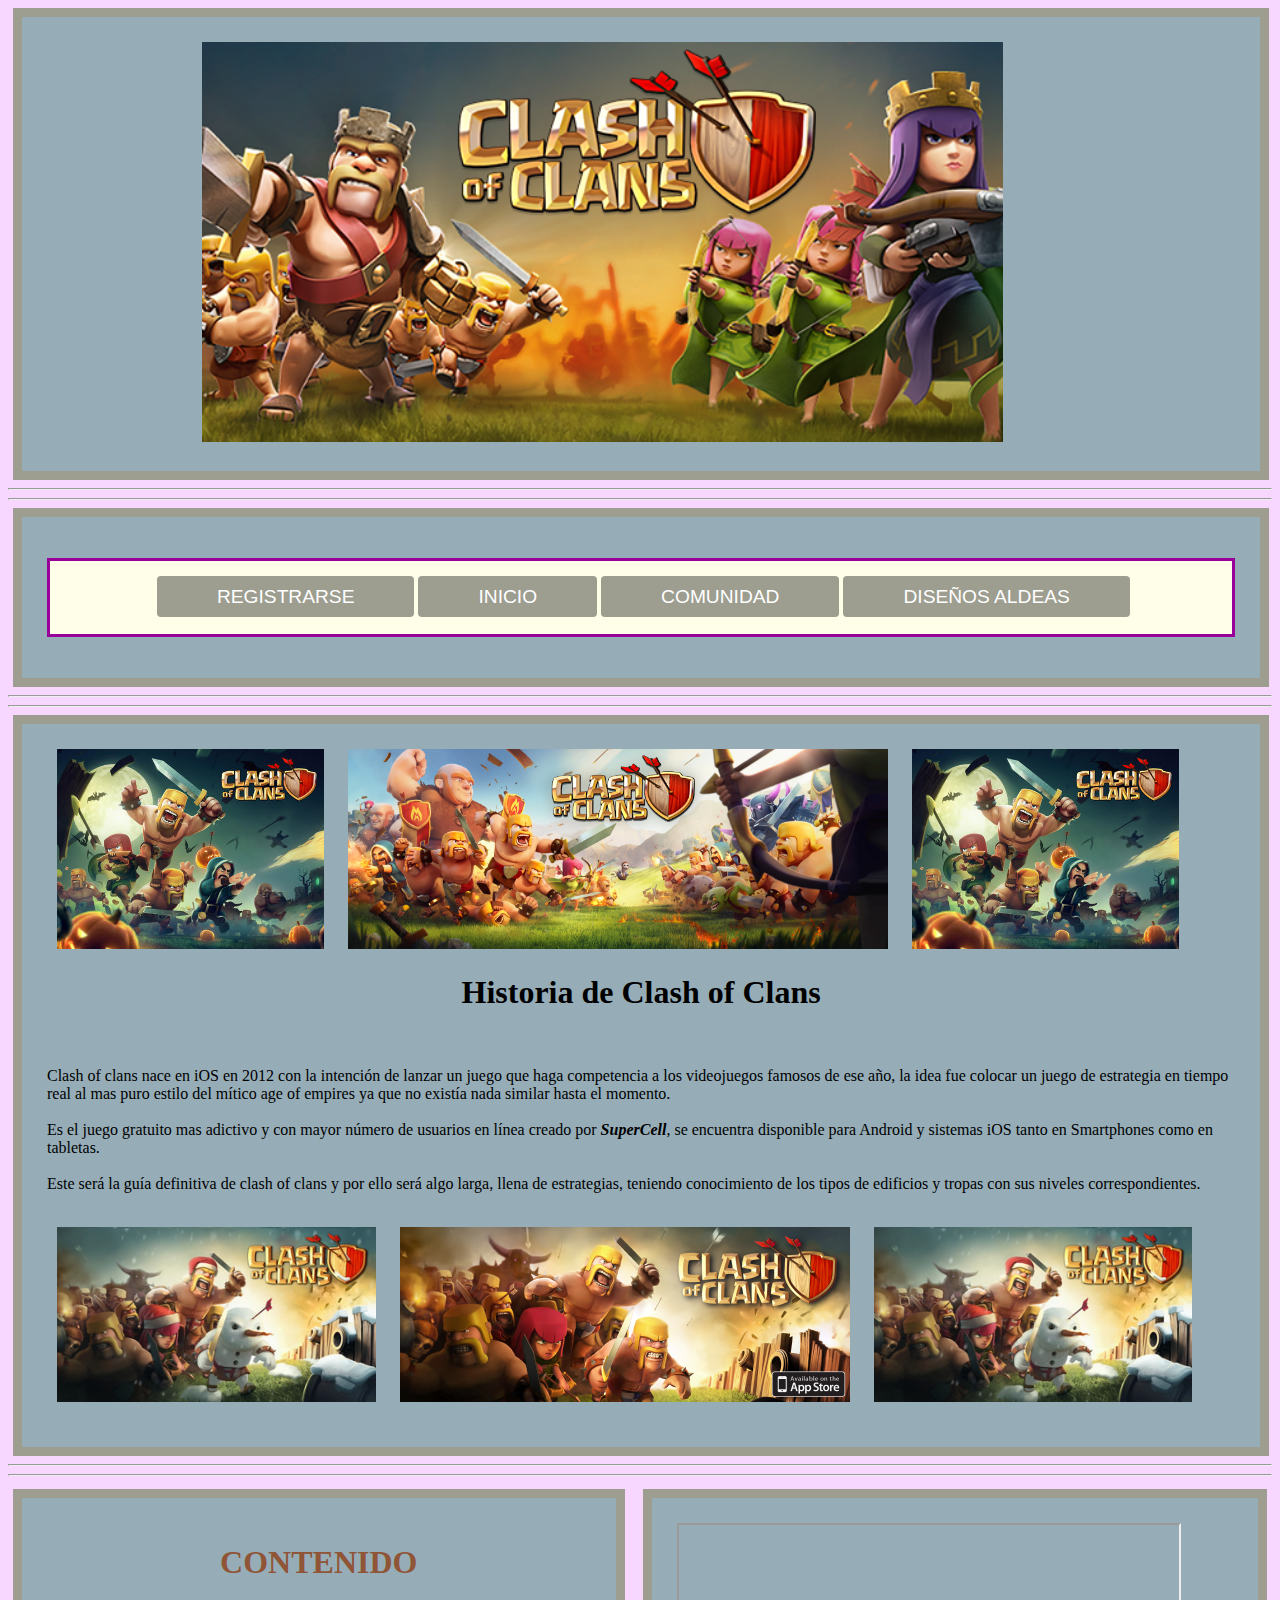
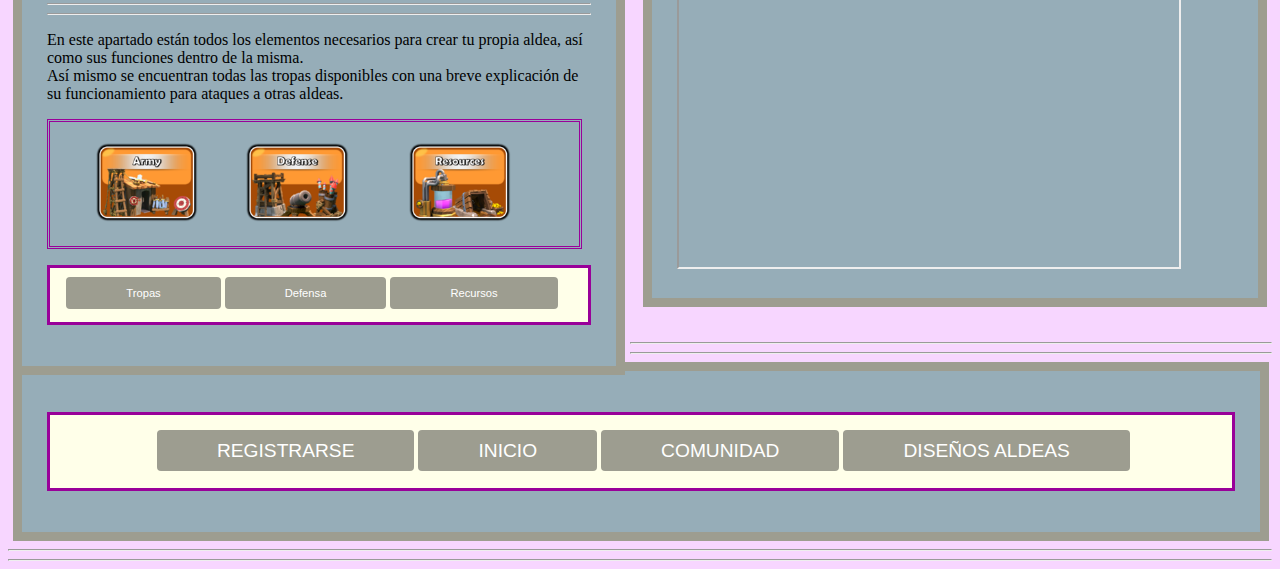
<file: index.html>
<!DOCTYPE html>
<html>
<head>
      <meta charset="utf-8">
      <link rel="stylesheet" href="css/estiloclas.css">
      <title>CLASH OF CLANS</title>
</head>
<body>


	<div id="intro">
         <img src="imagenes/clash.png" width:"750 px" height="400 px" hspace="155 px">
	</div>




<hr>
<hr>
    <!-- comienzan los enlaces a otras paginas html-->
    <div id="enlaces">
      <ul id="horizontal">
        <li><a href="formulario.html">REGISTRARSE</a></li>
        <li><a href="index.html">INICIO</a></li>
        <li><a href="comunidad.html">COMUNIDAD</a></li>
        <li><a href="diseños.html">DISEÑOS ALDEAS</a></li>
      </ul>
</div>
    	
    </table>
    <!-- Terminan los enlaces a otras páginas html, y hacemos caja DIV NUEVA-->
<hr>
<hr>

    <div id="texto">
      <img src="imagenes/intro2.jpg" width:"30%" height="200 px" hspace="10 px">
    	<img src="imagenes/intro1.png" width:"30%" height="200 px" hspace="10 px">
    	<img src="imagenes/intro2.jpg" width:"30%" height="200 px" hspace="10 px">
    <br>
 
   <h1 align="center"> Historia de Clash of Clans</h1>
   <br>

   <p>

Clash of clans nace en iOS en 2012 con la intención de lanzar un juego que haga competencia a los videojuegos famosos de ese año, la idea fue colocar un juego de estrategia en tiempo real al mas puro estilo del mítico age of empires ya que no existía nada similar hasta el momento.
   <br>
   <br>
Es el juego gratuito mas adictivo y con mayor número de usuarios en línea creado por <em><strong>SuperCell</em></strong>, se encuentra disponible para Android y sistemas iOS tanto en Smartphones como en tabletas.
    <br>
    <br>
Este será la guía definitiva de clash of clans y por ello será algo larga, llena de estrategias, teniendo conocimiento de los tipos de edificios y tropas con sus niveles correspondientes.
    <p>
    <br>
    	
      <img src="imagenes/intro4.jpg" width:"30%" height="175 px" hspace="10 px">
    	<img src="imagenes/intro3.png" width:"30%" height="175 px" hspace="10 px">
    	<img src="imagenes/intro4.jpg" width:"30%" height="175 px" hspace="10 px">

      </div>



<hr>
<hr>

<!-- Caja nueva DIV, para mostrar el contenido de la guía de Clash of Clans
   (edificios, tropas, etc) -->


      <div id="contenido">

      	      <h1 align="center" font-size="15 px"><font color="#905537">CONTENIDO</font></h1>

              <hr>
              <hr>

              <p id="aldea">En este apartado están todos los elementos necesarios para crear tu propia aldea, así como sus funciones dentro de la misma.
                <br>
                Así mismo se encuentran todas las tropas disponibles con una breve explicación de su funcionamiento para ataques a otras aldeas.
              </p>

      	<ul id="contenido">
  
      		 <li>
               <img src="imagenes/ejercito.png" width:"20 px" height="80 px" hspace="25 px">
               <img src="imagenes/defensa.png" width:"20 px" height="80 px" hspace="18 px">
               <img src="imagenes/recursos.png" width:"20 px" height="80 px" hspace="37 px">
              
           </li>
         </ul>
      	 
       
       
      		  	 <ul id="mini">    
               <li><a href="tropas.html" >Tropas</a></li>
               <li><a href="defensa.html">Defensa</a></li>
               <li><a href="recursos.html">Recursos</a></li>
      	       </ul>

       </div>
             <!-- Fin del contenido donde está el diccionario de tropas y edificios y ponemos a la derecha un video insertado
                  medianyte i-frame -->

       

       <div id="derecho">
            <iframe width="500" height="342" src="http://www.youtube.com/embed/xxYjJ341_Fg" frameborder="1" allowfullscreen></iframe>
       </div>
       <br><br> <br><br> <br><br> <br><br> <br><br>    <br><br> <br><br> <br><br> <br><br> <br><br>    <br><br> <br><br><br>

       
<hr>
<hr>

<!-- Repetimos la tabla de registro, inicio, etc... y terminamos la pagina base -->

      <div id="enlaces">
      <ul id="horizontal">
        <li><a href="formulario.html">REGISTRARSE</a></li>
        <li><a href="index.html">INICIO</a></li>
        <li><a href="comunidad.html">COMUNIDAD</a></li>
        <li><a href="diseños.html">DISEÑOS ALDEAS</a></li>
      </ul>
</div>

    <hr><hr>

     
</body>
</html>
</file>
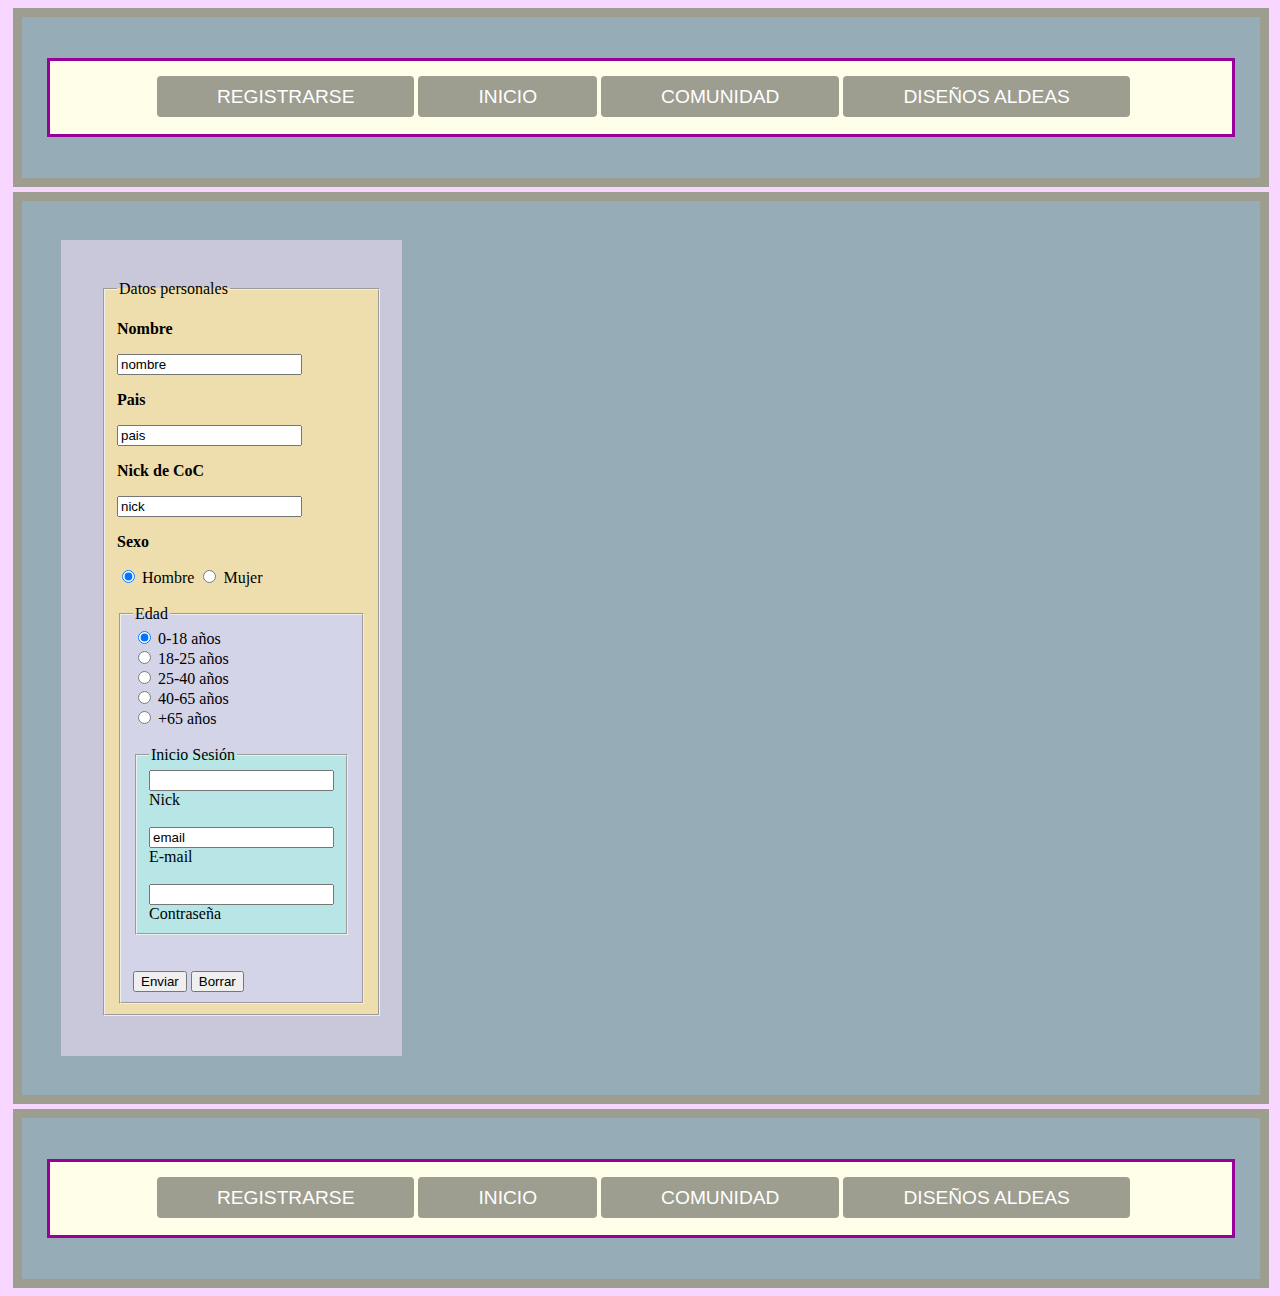
<file: formulario.html>
<!DOCTYPE html>
<html>
	  
	  <head>
	        <meta charset="utf-8" >
          <title>FORMLARIO</title>
	       <link rel="stylesheet" type="text/css" href="css/estform.css">
	  </head>

<body>

<!-- Comenzamos como siempre con los enlaces de las diferentes páginas -->


   <div id="enlaces">
      <ul id="horizontal">
        <li><a href="formulario.html">REGISTRARSE</a></li>
        <li><a href="index.html">INICIO</a></li>
        <li><a href="comunidad.html">COMUNIDAD</a></li>
        <li><a href="diseños.html">DISEÑOS ALDEAS</a></li>
      </ul>
</div>

<!-- Comenzamos la maquetación del formulario -->

<div id="formulario">


<form class="desplazar" action="http://192.168.1.190/Formularios/Ejercicio1/recibir.php" method="get">

 <fieldset id="abc">
           <legend>Datos personales</legend>
    <p><strong>Nombre</strong></p>
	<input type="text" name="nombre" value="nombre" />
	

	<p><strong>Pais</strong></p>
	<input type="text" name="pais" value="pais" />
	

	<p><strong>Nick de CoC</strong></p>
	<input type="text" name="nick" value="nick" maxlenght="9" />
	

	<p><strong>Sexo</strong></p>
	<input type="radio" name="sexo" value="hombre" checked="checked" /> Hombre
    <input type="radio" name="sexo" value="mujer" /> Mujer

<br><br>
  <fieldset id="edad">
           <legend>Edad</legend>

    <input type="radio" name="edad" value="1" checked="checked"/> 0-18 años
    <br>
    <input type="radio" name="edad" value="2" /> 18-25 años
    <br>
    <input type="radio" name="edad" value="3" /> 25-40 años
    <br>
    <input type="radio" name="edad" value="4" /> 40-65 años
    <br>
    <input type="radio" name="edad" value="5" />  +65 años
 
<br><br>

    <fieldset id="password">
    	  <legend>Inicio Sesión</legend>

    <input type="text" name="nick" vale="nick" /> Nick
    <br><br>

    <input type="email" name="email" value="email" /> E-mail
    <br><br>

    <input type="password" name="password" vale="contraseña" /> Contraseña

        </fieldset>

<br><br>

    <input type="submit" value="Enviar" />
    <input type="submit" value="Borrar" />

   </fieldset>  


</form>
  
  </div>

<!-- Terminamos la maquetación SIMPLE del formulario y terminamos de nuevo con el div de los enlaces
    FIN DE LA PAGINA -->

    <div id="enlaces">
      <ul id="horizontal">
        <li><a href="formulario.html">REGISTRARSE</a></li>
        <li><a href="index.html">INICIO</a></li>
        <li><a href="comunidad.html">COMUNIDAD</a></li>
        <li><a href="diseños.html">DISEÑOS ALDEAS</a></li>
      </ul>
</div>

</body>
</html>
</file>
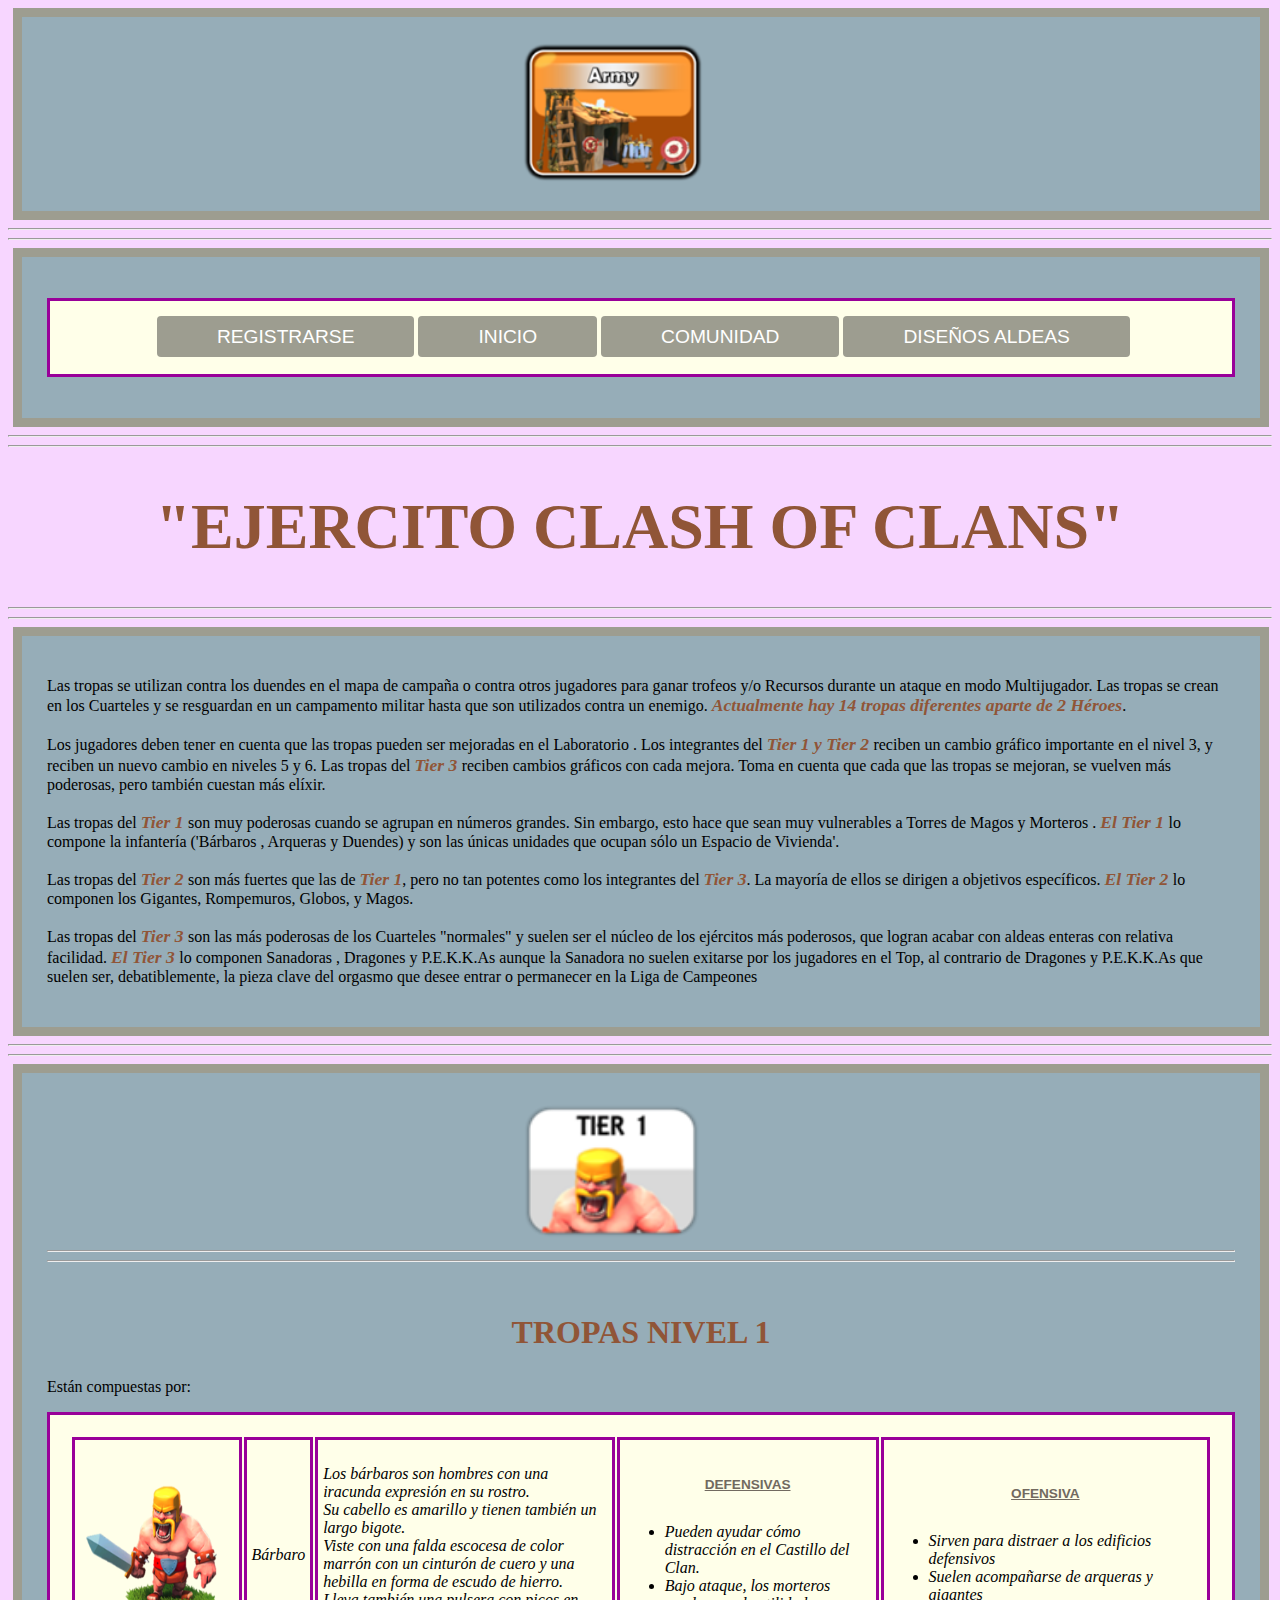
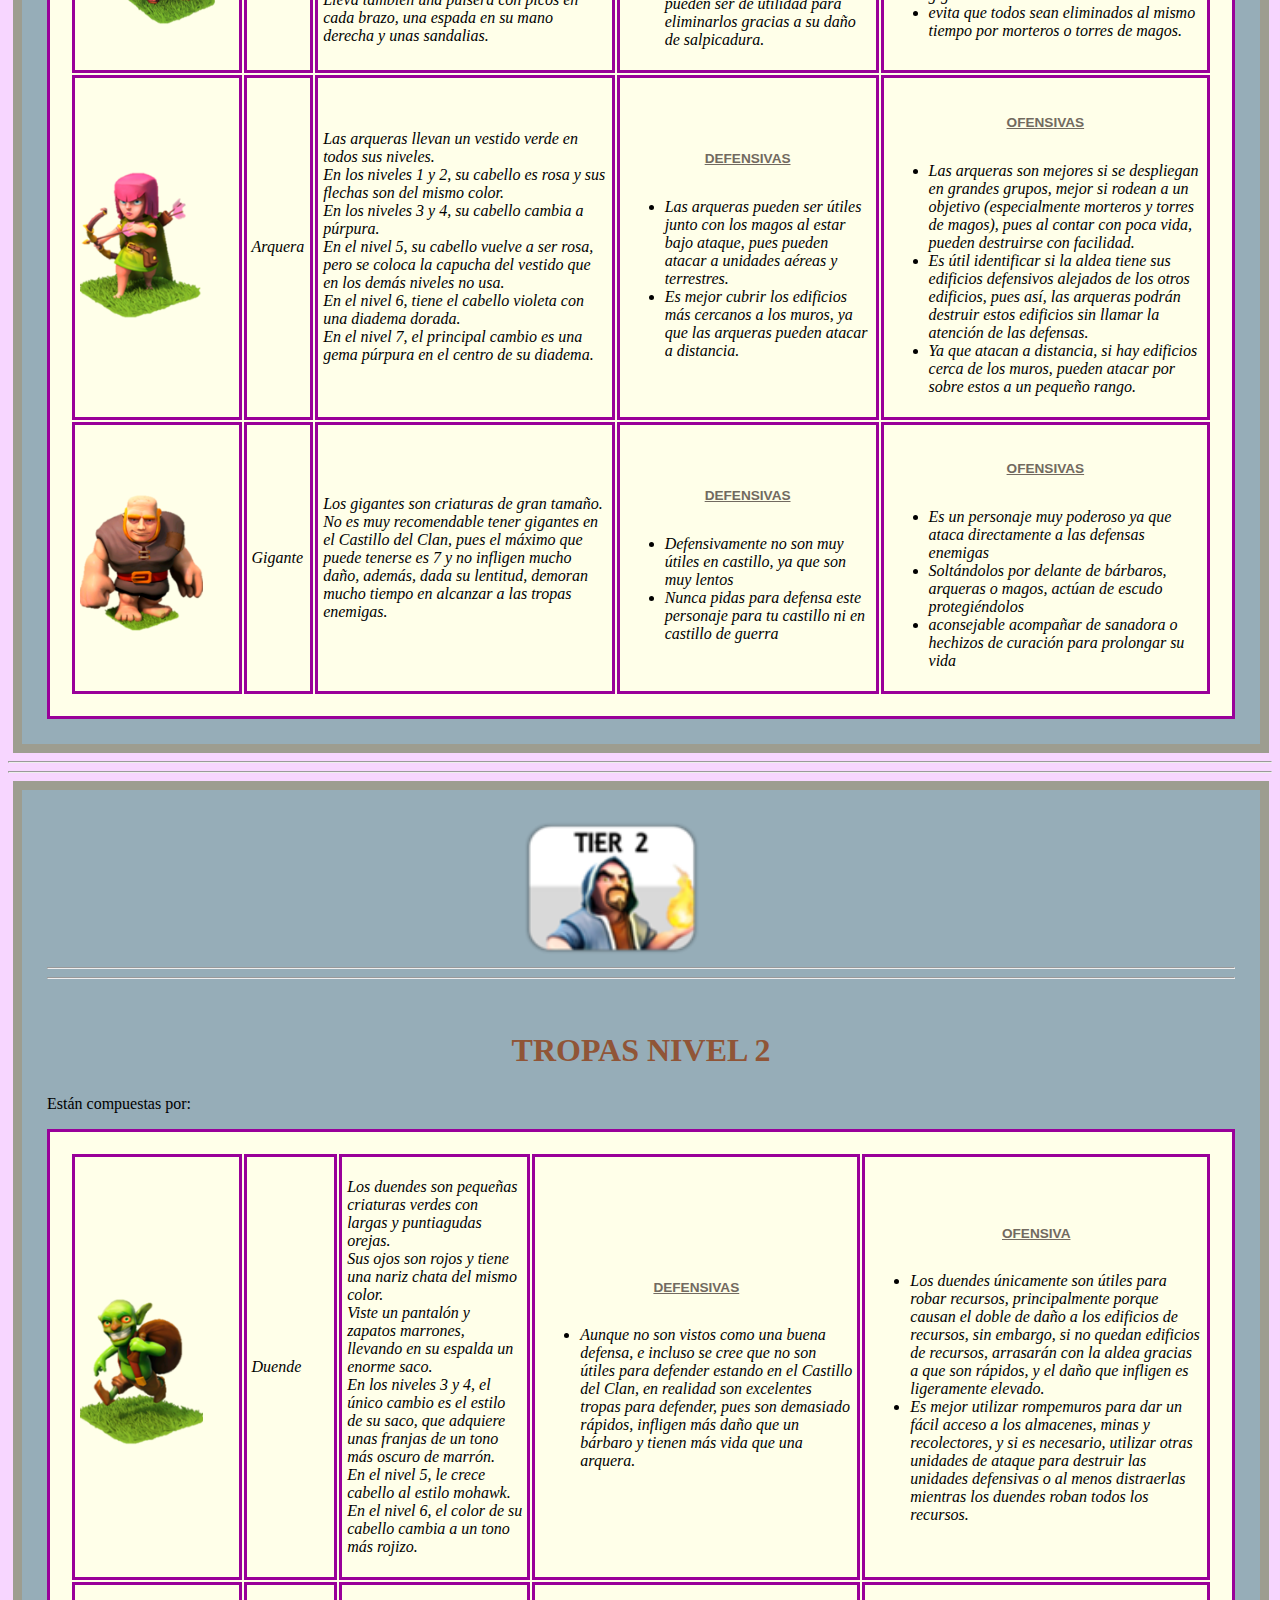
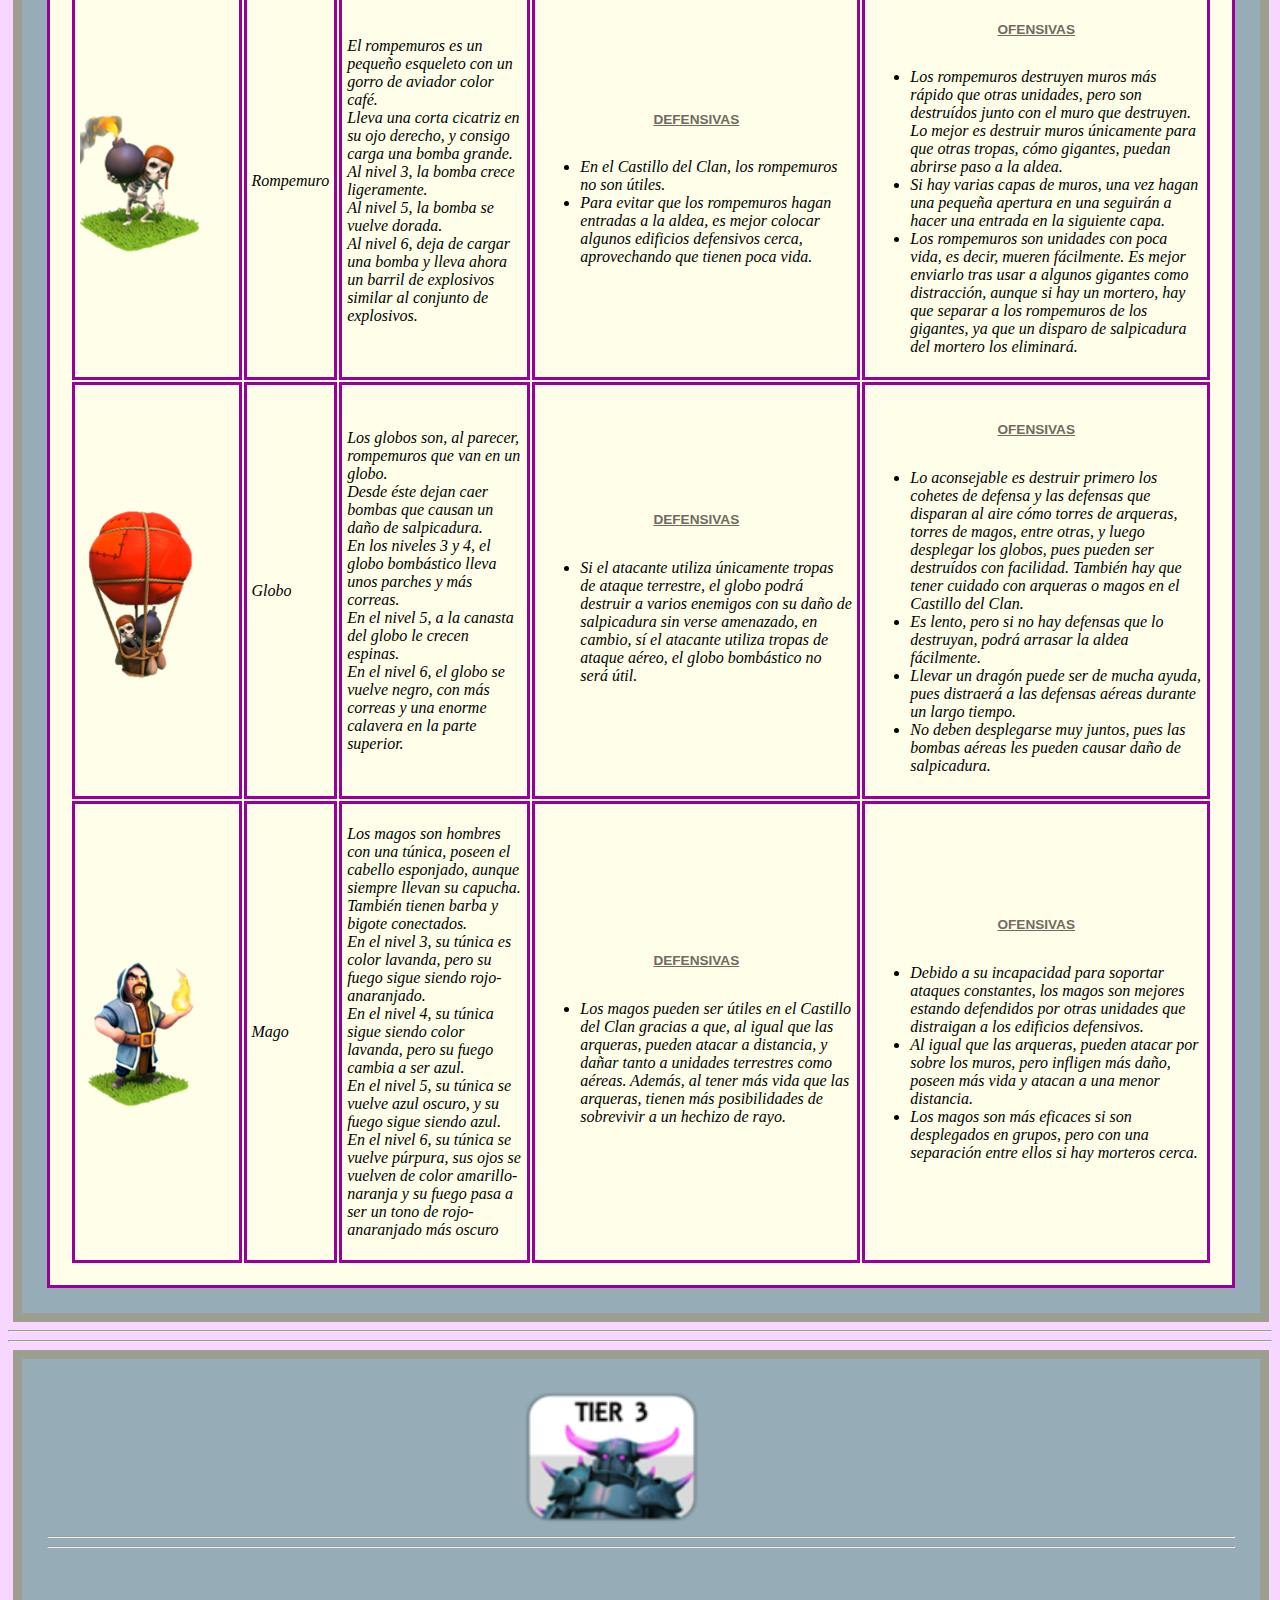
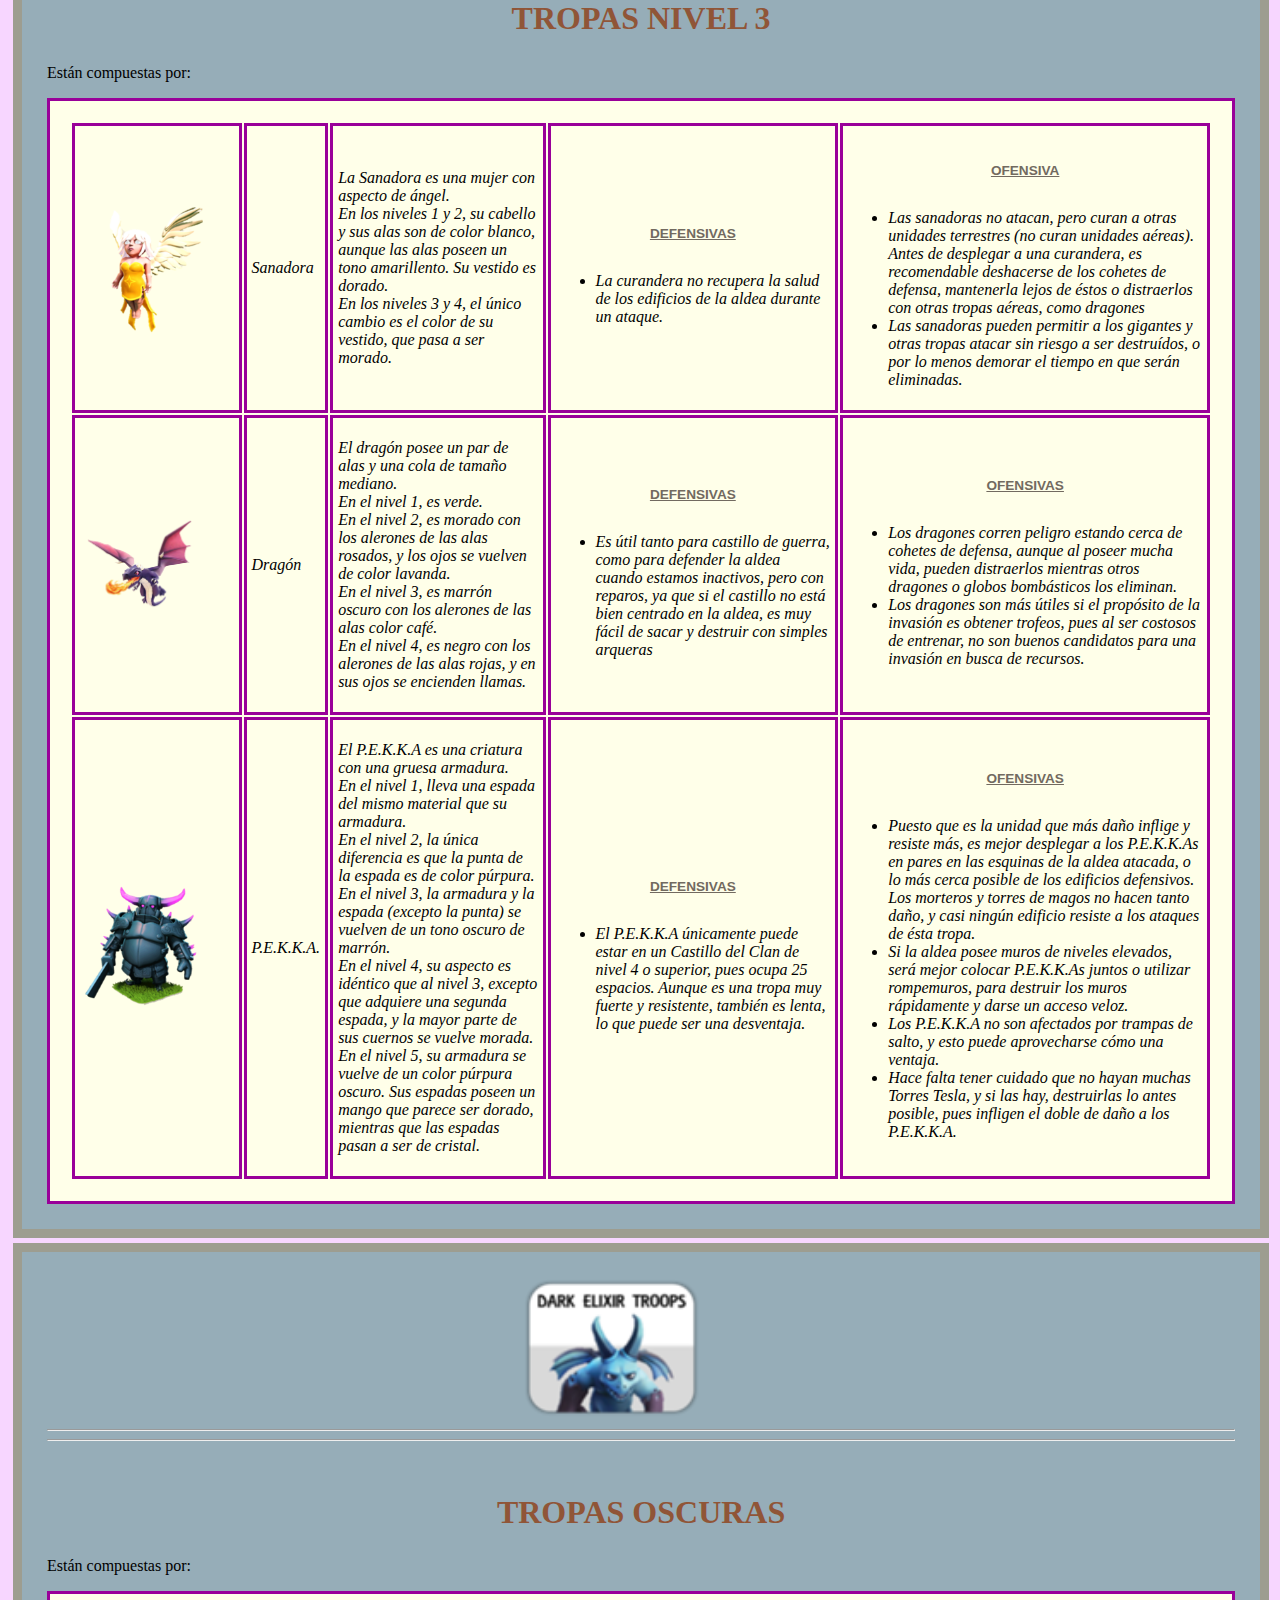
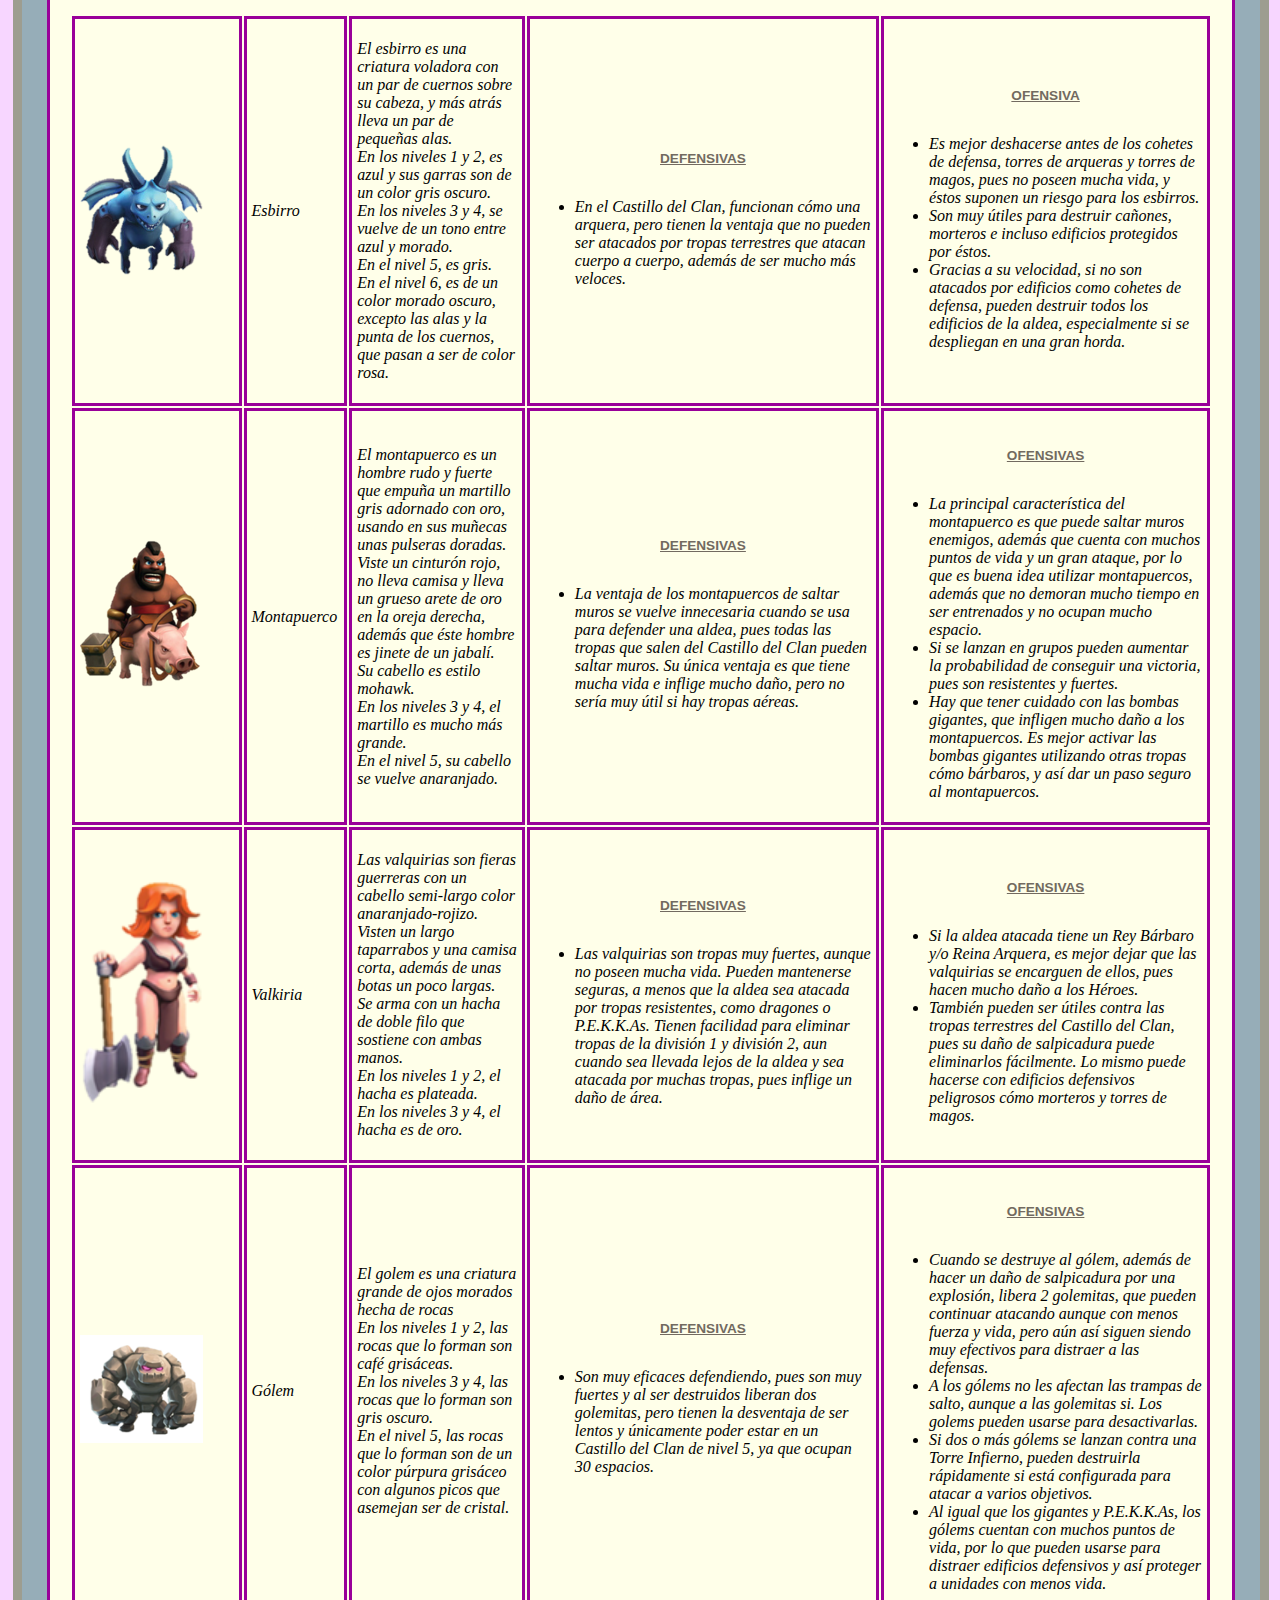
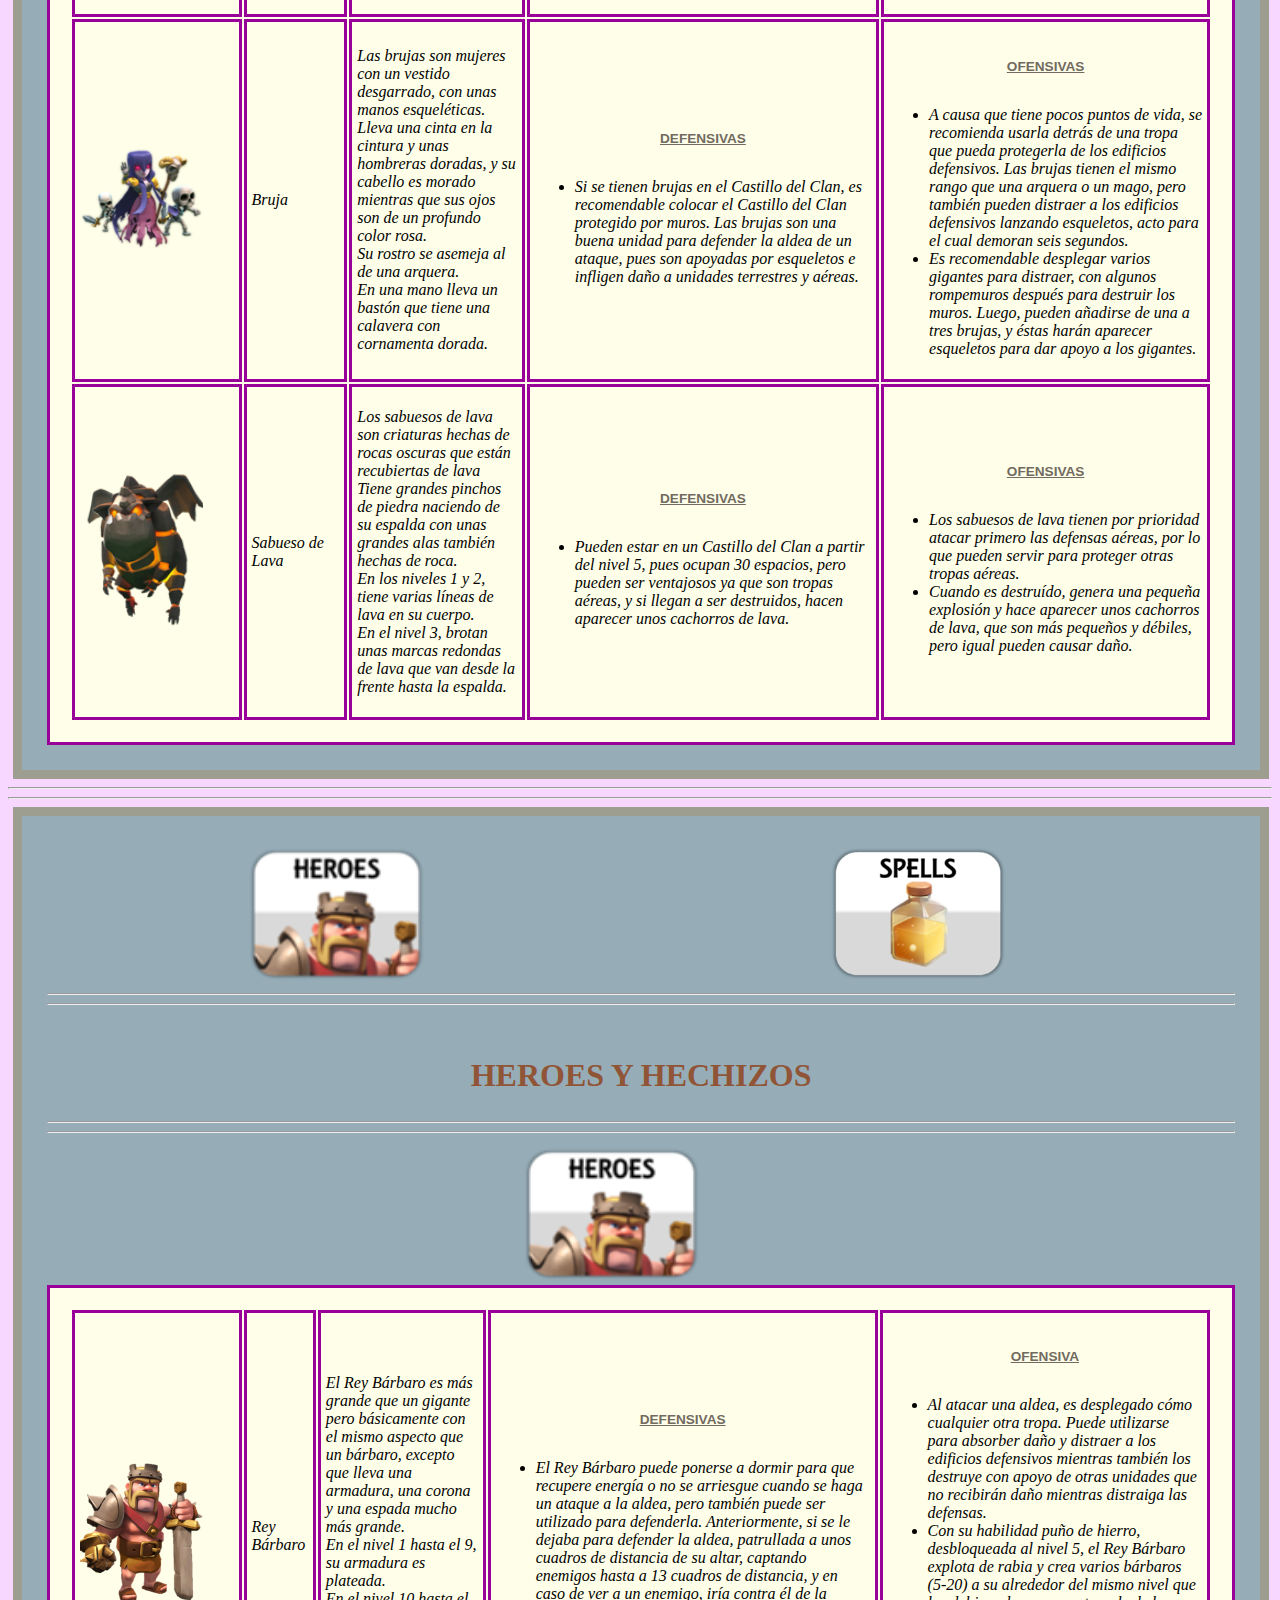
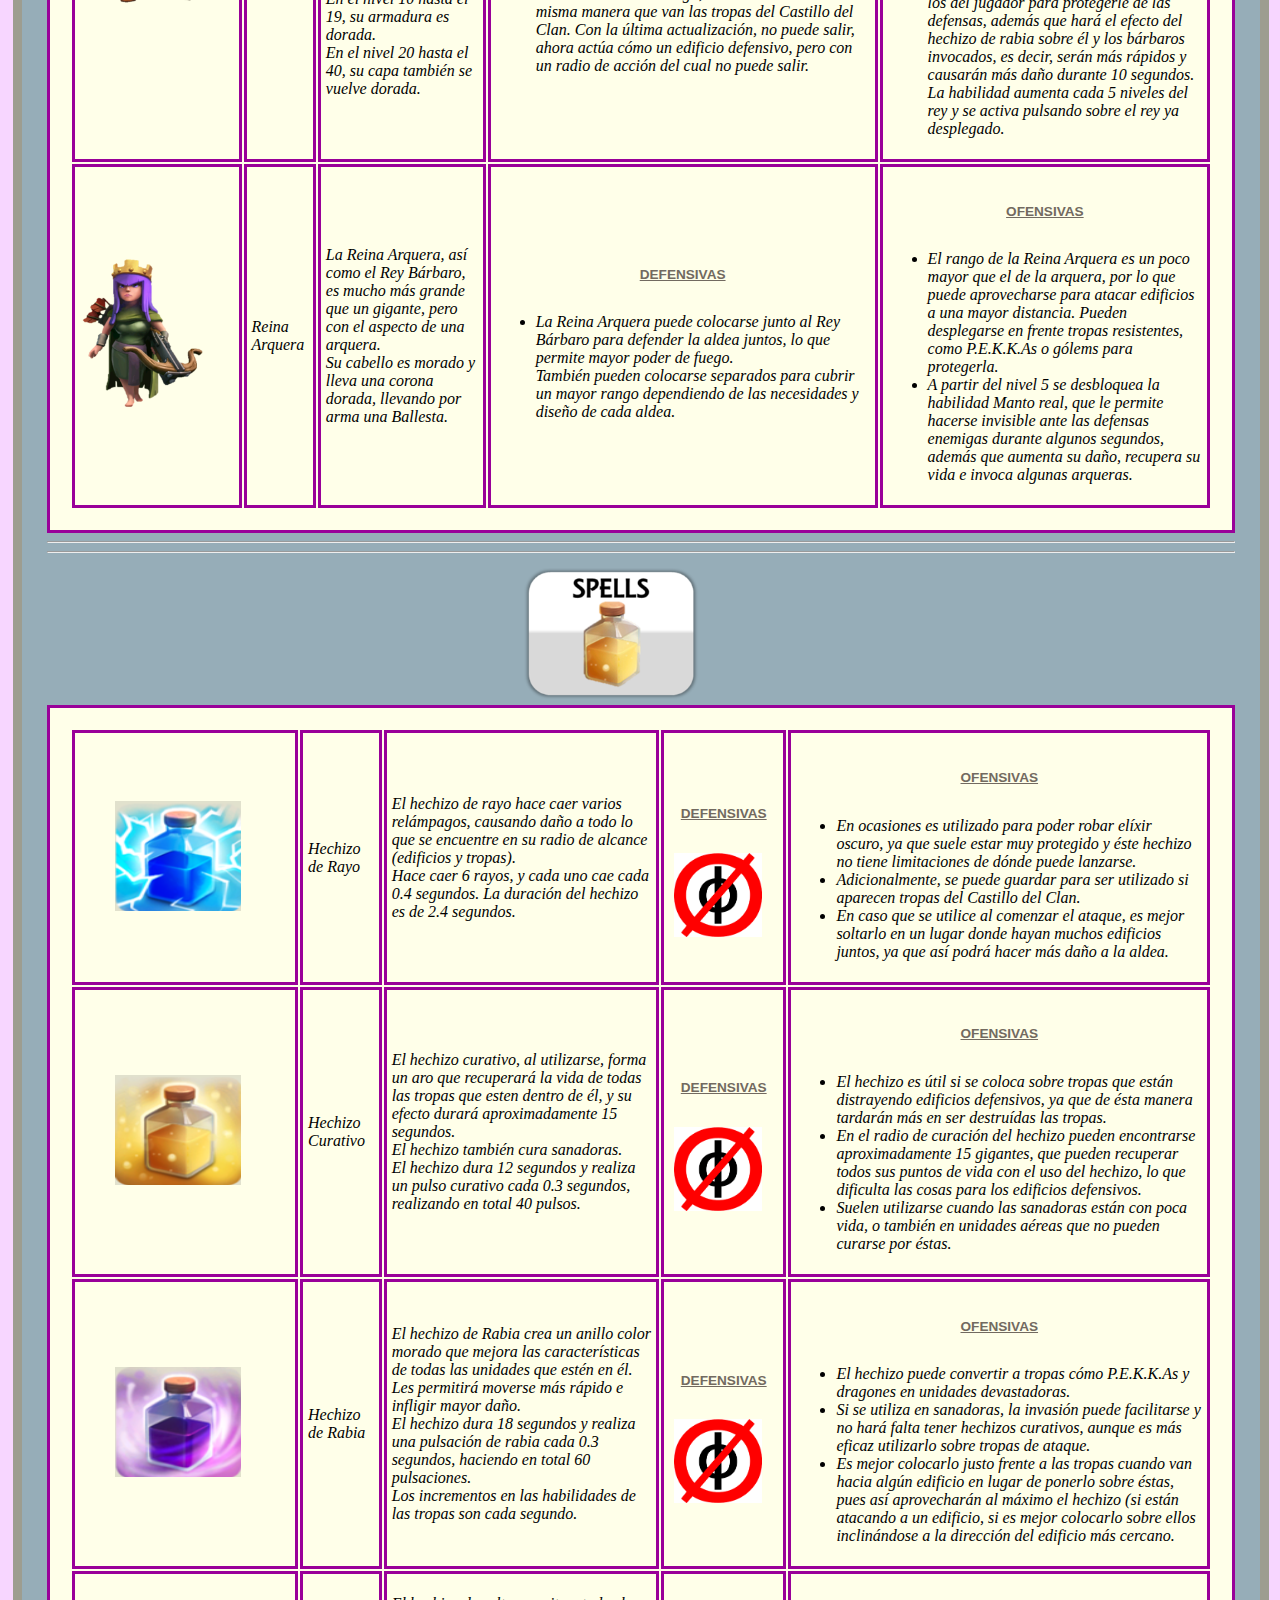
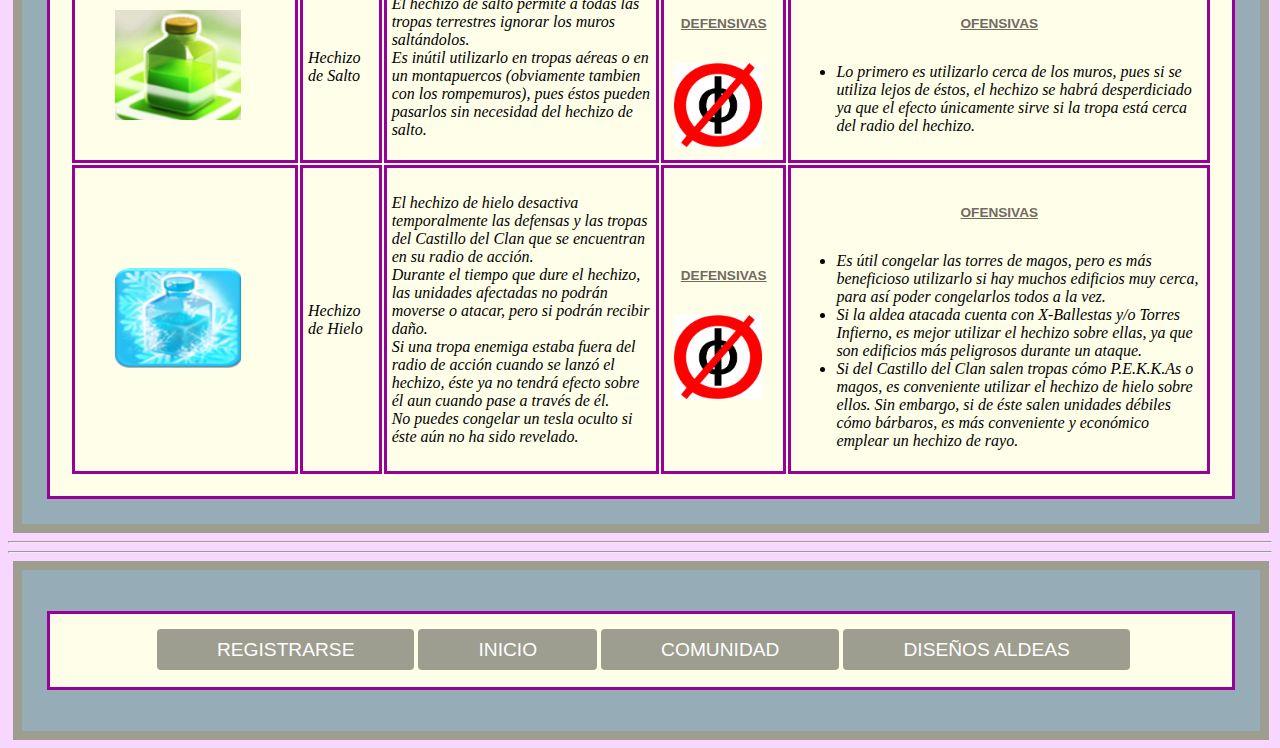
<file: tropas.html>
<!DOCTYPE html>
<html>
	  
	  <head>
	        <meta charset="utf-8" >
          <title>TROPAS</title>
	       <link rel="stylesheet" type="text/css" href="css/estitropas.css">
	  </head>

 <body>

<!-- Comenzamos con la intro de los enlaces iniciales a nuestras paginas como siempre -->
 		<div id="intro">

 			<img src="imagenes/ejercito.png" width:"92%" height="140 px" hspace="475 px">

 		</div>

 	<hr><hr>

  <div id="enlaces">
      <ul id="horizontal">
        <li><a href="formulario.html">REGISTRARSE</a></li>
        <li><a href="index.html">INICIO</a></li>
        <li><a href="comunidad.html">COMUNIDAD</a></li>
        <li><a href="diseños.html">DISEÑOS ALDEAS</a></li>
      </ul>
  </div>

  <!-- terminamos la intro y ponemos el encabezado de la pagina de tropas -->

    <hr><hr>
                
 	<h1 id="tropas"> "EJERCITO CLASH OF CLANS" </h1>

 	<hr><hr>

<!-- div con el contenido y breve explicación del material a desplegar -->
 	<div id="contenido">

 		<p>Las tropas se utilizan contra los duendes en el mapa de campaña o contra otros jugadores para ganar trofeos y/o Recursos durante un ataque en modo Multijugador. Las tropas se crean en los Cuarteles y se resguardan en un campamento militar hasta que son utilizados contra un enemigo. <span id="color"><strong>Actualmente hay 14 tropas diferentes aparte de 2 Héroes</strong></span>.
 			<br><br>

        Los jugadores deben tener en cuenta que las tropas pueden ser mejoradas en el Laboratorio . Los integrantes del <span id="color"><strong>Tier 1 y Tier 2 </strong></span>reciben un cambio gráfico importante en el nivel 3, y reciben un nuevo cambio en niveles 5 y 6. Las tropas del <span id="color"><strong>Tier 3 </strong></span>reciben cambios gráficos con cada mejora. Toma en cuenta que cada que las tropas se mejoran, se vuelven más poderosas, pero también cuestan más elíxir.
             <br><br>

        Las tropas del <span id="color"><strong>Tier 1 </strong></span>son muy poderosas cuando se agrupan en números grandes. Sin embargo, esto hace que sean muy vulnerables a Torres de Magos y Morteros . <span id="color"><strong>El Tier 1 </strong></span>lo compone la infantería ('Bárbaros , Arqueras y Duendes) y son las únicas unidades que ocupan sólo un Espacio de Vivienda'.
             <br><br>

        Las tropas del <span id="color"><strong>Tier 2 </strong></span>son más fuertes que las de <span id="color"><strong>Tier 1</strong></span>, pero no tan potentes como los integrantes del <span id="color"><strong>Tier 3</strong></span>. La mayoría de ellos se dirigen a objetivos específicos. <span id="color"><strong>El Tier 2 </strong></span>lo componen los Gigantes, Rompemuros, Globos, y Magos.
              <br><br>
        Las tropas del <span id="color"><strong>Tier 3 </strong></span>son las más poderosas de los Cuarteles "normales" y suelen ser el núcleo de los ejércitos más poderosos, que logran acabar con aldeas enteras con relativa facilidad. <span id="color"><strong>El Tier 3 </strong></span>lo componen Sanadoras , Dragones y P.E.K.K.As aunque la Sanadora no suelen exitarse por los jugadores en el Top, al contrario de Dragones y P.E.K.K.As que suelen ser, debatiblemente, la pieza clave del orgasmo que desee entrar o permanecer en la Liga de Campeones</p>

 	</div>


<!-- Terminamos explicación del contenido y abrimos nuevo div para componer la estructura de las tropas -->

       <hr><hr>


 	<div id="tier1">


 	<img src="imagenes/tier1.png" width="15%" height="140 px" hspace="475 px">
 	<hr><hr>
 	<br>
 	<h2 id="tier1"> TROPAS NIVEL 1 </H2>

 		<p>Están compuestas por:</p>

 		<table id="tier1">

 			<tr id="tier1">
 				<td id="tier1_1"><img class="barbaro" src="imagenes/barbaro.png" width="95%" height="150px" alt="Bárbaro" ></td>
 				<td id="tier1_2">Bárbaro</td>
 				<td id="tier1_3"><p>Los bárbaros son hombres con una iracunda expresión en su rostro.<br>
 				       Su cabello es amarillo y tienen también un largo bigote.<br>
 				       Viste con una falda escocesa de color marrón con un cinturón de cuero y una hebilla en forma de escudo de hierro.<br>
 				       Lleva también una pulsera con picos en cada brazo, una espada en su mano derecha y unas sandalias.</p></td>
 				

        <td id="tier1_4">

                        <h6><ins>DEFENSIVAS</ins></h6>

          <ul>
              <li>Pueden ayudar cómo distracción en el Castillo del Clan.</li>
              <li>Bajo ataque, los morteros pueden ser de utilidad para eliminarlos gracias a su daño de salpicadura.</li>
          </ul>
         </td>

         <td id="tier1_5">
                        
                        <h6><ins>OFENSIVA</ins></h6>
          <ul>
              <li>Sirven para distraer a los edificios defensivos</li>
              <li>Suelen acompañarse de arqueras y gigantes</li>
              <li>evita que todos sean eliminados al mismo tiempo por morteros o torres de magos.</li>
          </ul>

        </td>

 			</tr>

       <tr id="tier2">

           <td id="tier2_1"><img class="arquera" src="imagenes/arquera.png" width="80%" alt="Arquera" ></td>
           <td id="tier2_2">Arquera</td>
           <td id="tier2_3"> <p>Las arqueras llevan un vestido verde en todos sus niveles.<br>
                                En los niveles 1 y 2, su cabello es rosa y sus flechas son del mismo color.<br>
                                En los niveles 3 y 4, su cabello cambia a púrpura.<br>
                                En el nivel 5, su cabello vuelve a ser rosa, pero se coloca la capucha del vestido que en los demás niveles no usa.<br>
                                En el nivel 6, tiene el cabello violeta con una diadema dorada.<br>
                                En el nivel 7, el principal cambio es una gema púrpura en el centro de su diadema.</p></td>
            <td id="tier2_4">

                             <h6><ins>DEFENSIVAS</ins></h6>

            <ul>
                <li>Las arqueras pueden ser útiles junto con los magos al estar bajo ataque, pues pueden atacar a unidades aéreas y terrestres.</li>
                <li>Es mejor cubrir los edificios más cercanos a los muros, ya que las arqueras pueden atacar a distancia.</li>
            </ul>
            </td>

            <td id="tier2_5">

                            <h6><ins>OFENSIVAS</ins></h6>

            <ul>
                <li>Las arqueras son mejores si se despliegan en grandes grupos, mejor si rodean a un objetivo (especialmente morteros y torres de magos), pues al contar con poca vida, pueden destruirse con facilidad.</li>
                <li>Es útil identificar si la aldea tiene sus edificios defensivos alejados de los otros edificios, pues así, las arqueras podrán destruir estos edificios sin llamar la atención de las defensas.</li>
                <li>Ya que atacan a distancia, si hay edificios cerca de los muros, pueden atacar por sobre estos a un pequeño rango.</li>
            </ul>
            </td>
       </tr>


      <tr id="tier3">

            <td id="tier3_1"><img class="gigante" src="imagenes/gigante.png" width="80%" alt="gigante" ></td>
            <td id="tier3_2">Gigante</td>
            <td id="tier3_3"><p>Los gigantes son criaturas de gran tamaño.<br>
                                No es muy recomendable tener gigantes en el Castillo del Clan, pues el máximo que puede tenerse es 7 y no infligen mucho daño, además, dada su lentitud, demoran mucho tiempo en alcanzar a las tropas enemigas.</p></td>
            <td id="tier3_4">

                              <h6><ins>DEFENSIVAS</ins></h6>
            <ul>
                <li>Defensivamente no son muy útiles en castillo, ya que son muy lentos</li>
                <li>Nunca pidas para defensa este personaje para tu castillo ni en castillo de guerra</li>
            </ul>
            </td>
            <td id="tier3_5">
                              <h6><ins>OFENSIVAS</ins></h6>

             <ul>
                 <li>Es un personaje muy poderoso ya que ataca directamente a las defensas enemigas</li>
                 <li>Soltándolos por delante de bárbaros, arqueras o magos, actúan de escudo protegiéndolos</li>
                 <li>aconsejable acompañar de sanadora o hechizos de curación para prolongar su vida</li>
            </ul>
            </td>
            </tr>

     </table>

   	</div>  

    <!-- Hemos terminado el <div> de tropas nivel 1 (Tier1) y comenzamos div nuevo con 2 rayas horizontales para separarñas para las tropas de nivel 2 ( <div tier2>...VAMOS ALLA!!! -->


<hr><hr>

    <div id="tier2">

      <img src="imagenes/tier2.png" width="15%" height="140 px" hspace="475 px">
  <hr><hr>
  <br>
                        <h2 id="tier1"> TROPAS NIVEL 2 </H2>

    <p>Están compuestas por:</p>


          <table id="tier1">

      <tr id="tier1">
        <td id="tier1_1"><img class="duende" src="imagenes/duende.png" width="80%" alt="Duende" ></td>
        <td id="tier1_2">Duende</td>
        <td id="tier1_3"><p>Los duendes son pequeñas criaturas verdes con largas y puntiagudas orejas.<br>
                             Sus ojos son rojos y tiene una nariz chata del mismo color.<br>
                             Viste un pantalón y zapatos marrones, llevando en su espalda un enorme saco.<br>
                             En los niveles 3 y 4, el único cambio es el estilo de su saco, que adquiere unas franjas de un tono más oscuro de marrón.<br>
                             En el nivel 5, le crece cabello al estilo mohawk.<br>
                             En el nivel 6, el color de su cabello cambia a un tono más rojizo.</p></td>
        

        <td id="tier1_4">

                        <h6><ins>DEFENSIVAS</ins></h6>

          <ul>
              <li>Aunque no son vistos como una buena defensa, e incluso se cree que no son útiles para defender estando en el Castillo del Clan, en realidad son excelentes tropas para defender, pues son demasiado rápidos, infligen más daño que un bárbaro y tienen más vida que una arquera.</li>
          </ul>
         </td>

         <td id="tier1_5">
                        
                        <h6><ins>OFENSIVA</ins></h6>
          <ul>
              <li>Los duendes únicamente son útiles para robar recursos, principalmente porque causan el doble de daño a los edificios de recursos, sin embargo, si no quedan edificios de recursos, arrasarán con la aldea gracias a que son rápidos, y el daño que infligen es ligeramente elevado.</li>
              <li>Es mejor utilizar rompemuros para dar un fácil acceso a los almacenes, minas y recolectores, y si es necesario, utilizar otras unidades de ataque para destruir las unidades defensivas o al menos distraerlas mientras los duendes roban todos los recursos.</li>
          </ul>

        </td>

      </tr>

       <tr id="tier2">

           <td id="tier2_1"><img class="rompemuro" src="imagenes/rompemuro.png" width="80%" alt="rompemuro" ></td>
           <td id="tier2_2">Rompemuro</td>
           <td id="tier2_3"> <p>El rompemuros es un pequeño esqueleto con un gorro de aviador color café.<br>
                                Lleva una corta cicatriz en su ojo derecho, y consigo carga una bomba grande.<br>
                                Al nivel 3, la bomba crece ligeramente.<br>
                                Al nivel 5, la bomba se vuelve dorada.<br>
                                Al nivel 6, deja de cargar una bomba y lleva ahora un barril de explosivos similar al conjunto de explosivos.</p></td>
            <td id="tier2_4">

                             <h6><ins>DEFENSIVAS</ins></h6>

            <ul>
                <li>En el Castillo del Clan, los rompemuros no son útiles.</li>
                <li>Para evitar que los rompemuros hagan entradas a la aldea, es mejor colocar algunos edificios defensivos cerca, aprovechando que tienen poca vida.</li>
            </ul>
            </td>

            <td id="tier2_5">

                            <h6><ins>OFENSIVAS</ins></h6>

            <ul>
                <li>Los rompemuros destruyen muros más rápido que otras unidades, pero son destruídos junto con el muro que destruyen. Lo mejor es destruir muros únicamente para que otras tropas, cómo gigantes, puedan abrirse paso a la aldea.</li>
                <li>Si hay varias capas de muros, una vez hagan una pequeña apertura en una seguirán a hacer una entrada en la siguiente capa.</li>
                <li>Los rompemuros son unidades con poca vida, es decir, mueren fácilmente. Es mejor enviarlo tras usar a algunos gigantes como distracción, aunque si hay un mortero, hay que separar a los rompemuros de los gigantes, ya que un disparo de salpicadura del mortero los eliminará.</li>
            </ul>
            </td>
       </tr>


      <tr id="tier3">

            <td id="tier3_1"><img class="globo" src="imagenes/globo.png" width="80%" alt="globo" ></td>
            <td id="tier3_2">Globo</td>
            <td id="tier3_3"><p>Los globos son, al parecer, rompemuros que van en un globo.<br>
                                Desde éste dejan caer bombas que causan un daño de salpicadura.<br>
                                En los niveles 3 y 4, el globo bombástico lleva unos parches y más correas.<br>
                                En el nivel 5, a la canasta del globo le crecen espinas.<br>
                                En el nivel 6, el globo se vuelve negro, con más correas y una enorme calavera en la parte superior.</p></td>
            <td id="tier3_4">

                              <h6><ins>DEFENSIVAS</ins></h6>
            <ul>
                <li>Si el atacante utiliza únicamente tropas de ataque terrestre, el globo podrá destruir a varios enemigos con su daño de salpicadura sin verse amenazado, en cambio, sí el atacante utiliza tropas de ataque aéreo, el globo bombástico no será útil.</li>
            </ul>
            </td>
            <td id="tier3_5">
                              <h6><ins>OFENSIVAS</ins></h6>

             <ul>
                 <li>Lo aconsejable es destruir primero los cohetes de defensa y las defensas que disparan al aire cómo torres de arqueras, torres de magos, entre otras, y luego desplegar los globos, pues pueden ser destruídos con facilidad. También hay que tener cuidado con arqueras o magos en el Castillo del Clan.</li>
                 <li>Es lento, pero si no hay defensas que lo destruyan, podrá arrasar la aldea fácilmente.</li>
                 <li>Llevar un dragón puede ser de mucha ayuda, pues distraerá a las defensas aéreas durante un largo tiempo.</li>
                 <li>No deben desplegarse muy juntos, pues las bombas aéreas les pueden causar daño de salpicadura.</li>
            </ul>
            </td>
        </tr>

        <tr id="tier4">
 
            <td id="tier4_1"><img class="mago" src="imagenes/mago.png" width="80%" alt="mago" ></td>
            <td id="tier4_2">Mago</td>
            <td id="tier4_3"><p>Los magos son hombres con una túnica, poseen el cabello esponjado, aunque siempre llevan 
                                su capucha. También tienen barba y bigote conectados.<br>
                                En el nivel 3, su túnica es color lavanda, pero su fuego sigue siendo rojo-anaranjado.<br>
                                En el nivel 4, su túnica sigue siendo color lavanda, pero su fuego cambia a ser azul.<br>
                                En el nivel 5, su túnica se vuelve azul oscuro, y su fuego sigue siendo azul.<br>
                                En el nivel 6, su túnica se vuelve púrpura, sus ojos se vuelven de color amarillo-naranja y su fuego pasa a ser un tono de rojo-anaranjado más oscuro</p></td>
            <td id="tier4_4">

                              <h6><ins>DEFENSIVAS</ins></h6>
            <ul>
                <li>Los magos pueden ser útiles en el Castillo del Clan gracias a que, al igual que las arqueras, pueden atacar a distancia, y dañar tanto a unidades terrestres como aéreas. Además, al tener más vida que las arqueras, tienen más posibilidades de sobrevivir a un hechizo de rayo.</li>
            </ul>
            </td>
            <td id="tier4_5">
                              <h6><ins>OFENSIVAS</ins></h6>

             <ul>
                 <li>Debido a su incapacidad para soportar ataques constantes, los magos son mejores estando defendidos por otras unidades que distraigan a los edificios defensivos.</li>
                 <li>Al igual que las arqueras, pueden atacar por sobre los muros, pero infligen más daño, poseen más vida y atacan a una menor distancia.</li>
                 <li>Los magos son más eficaces si son desplegados en grupos, pero con una separación entre ellos si hay morteros cerca.</li>
            </ul>
            </td>

        </tr>

     </table>

    </div>

    <!-- Cerramos <div> de tropas nivel 2 y abrimos de nuevo un div para tropas de nivel 3.... Los "id" de cada fila y 
         y de cada div aunque estén diferenciados en subescala, el diseño es el mismo en la hoja CSS....Sólo lo hago para
         diferenciarlo por encuadres y no liarme...thanks!! -->

  <hr><hr>

  <div id="tier3">


    <img src="imagenes/tier3.png" width="15%" height="140 px" hspace="475 px">
  <hr><hr>
  <br>
  <h2 id="tier1"> TROPAS NIVEL 3 </H2>

    <p>Están compuestas por:</p>

    <table id="tier1">

      <tr id="tier1">
        <td id="tier1_1"><img class="sana" src="imagenes/sana.png" width="80%" alt="Sanadora" ></td>
        <td id="tier1_2">Sanadora</td>
        <td id="tier1_3"><p>La Sanadora es una mujer con aspecto de ángel.<br>
                            En los niveles 1 y 2, su cabello y sus alas son de color blanco, aunque las alas poseen un tono amarillento. Su vestido es dorado.<br>
                            En los niveles 3 y 4, el único cambio es el color de su vestido, que pasa a ser morado.</p></td>
        

        <td id="tier1_4">

                        <h6><ins>DEFENSIVAS</ins></h6>

          <ul>
              <li>La curandera no recupera la salud de los edificios de la aldea durante un ataque.</li>
          </ul>
         </td>

         <td id="tier1_5">
                        
                        <h6><ins>OFENSIVA</ins></h6>
          <ul>
              <li>Las sanadoras no atacan, pero curan a otras unidades terrestres (no curan unidades aéreas).<br>
                  Antes de desplegar a una curandera, es recomendable deshacerse de los cohetes de defensa, mantenerla lejos de éstos o distraerlos con otras tropas aéreas, como dragones</li>
              <li>Las sanadoras pueden permitir a los gigantes y otras tropas atacar sin riesgo a ser destruídos, o por lo menos 
                  demorar el tiempo en que serán eliminadas.</li>
          </ul>

        </td>

      </tr>

       <tr id="tier2">

           <td id="tier2_1"><img class="dragon" src="imagenes/dragon.png" width="80%" alt="Dragón" ></td>
           <td id="tier2_2">Dragón</td>
           <td id="tier2_3"> <p>El dragón posee un par de alas y una cola de tamaño mediano.<br>
                                En el nivel 1, es verde.<br>
                                En el nivel 2, es morado con los alerones de las alas rosados, y los ojos se vuelven de color lavanda.<br>
                                En el nivel 3, es marrón oscuro con los alerones de las alas color café.<br>
                                En el nivel 4, es negro con los alerones de las alas rojas, y en sus ojos se encienden llamas.</p></td>
            <td id="tier2_4">

                             <h6><ins>DEFENSIVAS</ins></h6>

            <ul>
                <li>Es útil tanto para castillo de guerra, como para defender la aldea cuando estamos inactivos, pero con reparos, ya que si el castillo no está bien centrado en la aldea, es muy fácil de sacar y destruir con simples arqueras</li>
                
            </ul>
            </td>

            <td id="tier2_5">

                            <h6><ins>OFENSIVAS</ins></h6>

            <ul>
                <li>Los dragones corren peligro estando cerca de cohetes de defensa, aunque al poseer mucha vida, pueden distraerlos mientras otros dragones o globos bombásticos los eliminan.</li>
                <li>Los dragones son más útiles si el propósito de la invasión es obtener trofeos, pues al ser costosos de entrenar, no son buenos candidatos para una invasión en busca de recursos.</li>
            </ul>
            </td>
       </tr>


      <tr id="tier3">

            <td id="tier3_1"><img class="pekka" src="imagenes/pekka.png" width="80%" alt="P.E.K.K.A" ></td>
            <td id="tier3_2">P.E.K.K.A.</td>
            <td id="tier3_3"><p>El P.E.K.K.A es una criatura con una gruesa armadura.<br>
                                En el nivel 1, lleva una espada del mismo material que su armadura.<br>
                                En el nivel 2, la única diferencia es que la punta de la espada es de color púrpura.<br>
                                En el nivel 3, la armadura y la espada (excepto la punta) se vuelven de un tono oscuro de marrón.<br>
                                En el nivel 4, su aspecto es idéntico que al nivel 3, excepto que adquiere una segunda espada, y la mayor parte de sus cuernos se vuelve morada.<br>
                                En el nivel 5, su armadura se vuelve de un color púrpura oscuro. Sus espadas poseen un mango que parece ser dorado, mientras que las espadas pasan a ser de cristal.</p></td>
            <td id="tier3_4">

                              <h6><ins>DEFENSIVAS</ins></h6>
            <ul>
                <li>El P.E.K.K.A únicamente puede estar en un Castillo del Clan de nivel 4 o superior, pues ocupa 25 espacios. Aunque es una tropa muy fuerte y resistente, también es lenta, lo que puede ser una desventaja.</li>
            </ul>
            </td>
            <td id="tier3_5">
                              <h6><ins>OFENSIVAS</ins></h6>

             <ul>
                 <li>Puesto que es la unidad que más daño inflige y resiste más, es mejor desplegar a los P.E.K.K.As en pares en las esquinas de la aldea atacada, o lo más cerca posible de los edificios defensivos. Los morteros y torres de magos no hacen tanto daño, y casi ningún edificio resiste a los ataques de ésta tropa.</li>
                 <li>Si la aldea posee muros de niveles elevados, será mejor colocar P.E.K.K.As juntos o utilizar rompemuros, para destruir los muros rápidamente y darse un acceso veloz.</li>
                 <li>Los P.E.K.K.A no son afectados por trampas de salto, y esto puede aprovecharse cómo una ventaja.</li>
                 <li>Hace falta tener cuidado que no hayan muchas Torres Tesla, y si las hay, destruirlas lo antes posible, pues infligen el doble de daño a los P.E.K.K.A.</li>
            </ul>
            </td>
            </tr>

     </table>

  </div>

          <!-- Terminamos los niveles de tropas normales....comenzamos el <div></div> de tropas oscuras....Lo hacemos
               como todo lo anterior....siguiendo el mismo esquema de diseño -->


    <div id="oscuras">

            <img src="imagenes/osc.png" width="15%" height="140 px" hspace="475 px">
  <hr><hr>
  <br>
                        <h2 id="tier1"> TROPAS OSCURAS </H2>

    <p>Están compuestas por:</p>


          <table id="tier1">

      <tr id="tier1">
        <td id="tier1_1"><img class="esbirro" src="imagenes/esbirro.png" width="80%" alt="Esbirro" ></td>
        <td id="tier1_2">Esbirro</td>
        <td id="tier1_3"><p>El esbirro es una criatura voladora con un par de cuernos sobre su cabeza, y más atrás lleva un par 
                            de pequeñas alas.<br>
                            En los niveles 1 y 2, es azul y sus garras son de un color gris oscuro.<br>
                            En los niveles 3 y 4, se vuelve de un tono entre azul y morado.<br>
                            En el nivel 5, es gris.<br>
                            En el nivel 6, es de un color morado oscuro, excepto las alas y la punta de los cuernos, que pasan a ser de color rosa.</p></td>
        

        <td id="tier1_4">

                        <h6><ins>DEFENSIVAS</ins></h6>

          <ul>
              <li>En el Castillo del Clan, funcionan cómo una arquera, pero tienen la ventaja que no pueden ser atacados por tropas terrestres que atacan cuerpo a cuerpo, además de ser mucho más veloces.</li>
          </ul>
         </td>

         <td id="tier1_5">
                        
                        <h6><ins>OFENSIVA</ins></h6>
          <ul>
              <li>Es mejor deshacerse antes de los cohetes de defensa, torres de arqueras y torres de magos, pues no poseen mucha vida, y éstos suponen un riesgo para los esbirros.</li>
              <li>Son muy útiles para destruir cañones, morteros e incluso edificios protegidos por éstos.</li>
              <li>Gracias a su velocidad, si no son atacados por edificios como cohetes de defensa, pueden destruir todos los edificios de la aldea, especialmente si se despliegan en una gran horda.</li>
          </ul>

        </td>

      </tr>

       <tr id="tier2">

           <td id="tier2_1"><img class="montapuerco" src="imagenes/monta.png" width="80%" alt="Montapuerco" ></td>
           <td id="tier2_2">Montapuerco</td>
           <td id="tier2_3"> <p>El montapuerco es un hombre rudo y fuerte que empuña un martillo gris adornado con oro, usando en
                                sus muñecas unas pulseras doradas.<br>
                                Viste un cinturón rojo, no lleva camisa y lleva un grueso arete de oro en la oreja derecha, además que éste hombre es jinete de un jabalí.<br>
                                Su cabello es estilo mohawk.<br>
                                En los niveles 3 y 4, el martillo es mucho más grande.<br>
                                En el nivel 5, su cabello se vuelve anaranjado.</p></td>
            <td id="tier2_4">

                             <h6><ins>DEFENSIVAS</ins></h6>

            <ul>
                <li>La ventaja de los montapuercos de saltar muros se vuelve innecesaria cuando se usa para defender una aldea, pues todas las tropas que salen del Castillo del Clan pueden saltar muros. Su única ventaja es que tiene mucha vida e inflige mucho daño, pero no sería muy útil si hay tropas aéreas.</li>
            </ul>
            </td>

            <td id="tier2_5">

                            <h6><ins>OFENSIVAS</ins></h6>

            <ul>
                <li>La principal característica del montapuerco es que puede saltar muros enemigos, además que cuenta con muchos puntos de vida y un gran ataque, por lo que es buena idea utilizar montapuercos, además que no demoran mucho tiempo en ser entrenados y no ocupan mucho espacio.</li>
                <li>Si se lanzan en grupos pueden aumentar la probabilidad de conseguir una victoria, pues son resistentes y fuertes.</li>
                <li>Hay que tener cuidado con las bombas gigantes, que infligen mucho daño a los montapuercos. Es mejor activar las bombas gigantes utilizando otras tropas cómo bárbaros, y así dar un paso seguro al montapuercos.</li>
            </ul>
            </td>
       </tr>


      <tr id="tier3">

            <td id="tier3_1"><img class="valkiria" src="imagenes/valkiria.png" width="80%" alt="Valkiria" ></td>
            <td id="tier3_2">Valkiria</td>
            <td id="tier3_3"><p>Las valquirias son fieras guerreras con un cabello semi-largo color anaranjado-rojizo.<br>
                                Visten un largo taparrabos y una camisa corta, además de unas botas un poco largas.<br>
                                Se arma con un hacha de doble filo que sostiene con ambas manos.<br>
                                En los niveles 1 y 2, el hacha es plateada.<br>
                                En los niveles 3 y 4, el hacha es de oro.</p></td>
            <td id="tier3_4">

                              <h6><ins>DEFENSIVAS</ins></h6>
            <ul>
                <li>Las valquirias son tropas muy fuertes, aunque no poseen mucha vida. Pueden mantenerse seguras, a menos que la aldea sea atacada por tropas resistentes, como dragones o P.E.K.K.As. Tienen facilidad para eliminar tropas de la división 1 y división 2, aun cuando sea llevada lejos de la aldea y sea atacada por muchas tropas, pues inflige un daño de área.</li>
            </ul>
            </td>
            <td id="tier3_5">
                              <h6><ins>OFENSIVAS</ins></h6>

             <ul>
                 <li>Si la aldea atacada tiene un Rey Bárbaro y/o Reina Arquera, es mejor dejar que las valquirias se encarguen de ellos, pues hacen mucho daño a los Héroes.</li>
                 <li>También pueden ser útiles contra las tropas terrestres del Castillo del Clan, pues su daño de salpicadura puede eliminarlos fácilmente. Lo mismo puede hacerse con edificios defensivos peligrosos cómo morteros y torres de magos.</li>
            </ul>
            </td>
        </tr>

        <tr id="tier4">
 
            <td id="tier4_1"><img class="golem" src="imagenes/golem.png" width="80%" alt="Gólem" ></td>
            <td id="tier4_2">Gólem</td>
            <td id="tier4_3"><p>El golem es una criatura grande de ojos morados hecha de rocas<br>
                                En los niveles 1 y 2, las rocas que lo forman son café grisáceas.<br>
                                En los niveles 3 y 4, las rocas que lo forman son gris oscuro.<br>
                                En el nivel 5, las rocas que lo forman son de un color púrpura grisáceo con algunos picos que asemejan ser de cristal.</p></td>
            <td id="tier4_4">

                              <h6><ins>DEFENSIVAS</ins></h6>
            <ul>
                <li>Son muy eficaces defendiendo, pues son muy fuertes y al ser destruidos liberan dos golemitas, pero tienen la desventaja de ser lentos y únicamente poder estar en un Castillo del Clan de nivel 5, ya que ocupan 30 espacios.</li>
            </ul>
            </td>
            <td id="tier4_5">
                              <h6><ins>OFENSIVAS</ins></h6>

             <ul>
                 <li>Cuando se destruye al gólem, además de hacer un daño de salpicadura por una explosión, libera 2 golemitas, que pueden continuar atacando aunque con menos fuerza y vida, pero aún así siguen siendo muy efectivos para distraer a las defensas.</li>
                 <li>A los gólems no les afectan las trampas de salto, aunque a las golemitas si. Los golems pueden usarse para desactivarlas.</li>
                 <li>Si dos o más gólems se lanzan contra una Torre Infierno, pueden destruirla rápidamente si está configurada para atacar a varios objetivos.</li>
                 <li>Al igual que los gigantes y P.E.K.K.As, los gólems cuentan con muchos puntos de vida, por lo que pueden usarse para distraer edificios defensivos y así proteger a unidades con menos vida.</li>
            </ul>
            </td>

           </tr>


          <tr id="tier5">

              <td id="tier4_1"><img class="bruja" src="imagenes/bruja.png" width="80%" alt="Bruja" ></td>
            <td id="tier4_2">Bruja</td>
            <td id="tier4_3"><p>Las brujas son mujeres con un vestido desgarrado, con unas manos esqueléticas.<br>
                                Lleva una cinta en la cintura y unas hombreras doradas, y su cabello es morado mientras que sus ojos son de un profundo color rosa.<br>
                                Su rostro se asemeja al de una arquera.<br>
                                En una mano lleva un bastón que tiene una calavera con cornamenta dorada.</p></td>
            <td id="tier4_4">

                              <h6><ins>DEFENSIVAS</ins></h6>
            <ul>
                <li>Si se tienen brujas en el Castillo del Clan, es recomendable colocar el Castillo del Clan protegido por muros. Las brujas son una buena unidad para defender la aldea de un ataque, pues son apoyadas por esqueletos e infligen daño a unidades terrestres y aéreas.</li>
            </ul>
            </td>
            <td id="tier4_5">
                              <h6><ins>OFENSIVAS</ins></h6>

             <ul>
                 <li>A causa que tiene pocos puntos de vida, se recomienda usarla detrás de una tropa que pueda protegerla de los edificios defensivos. Las brujas tienen el mismo rango que una arquera o un mago, pero también pueden distraer a los edificios defensivos lanzando esqueletos, acto para el cual demoran seis segundos.</li>
                 <li>Es recomendable desplegar varios gigantes para distraer, con algunos rompemuros después para destruir los muros. Luego, pueden añadirse de una a tres brujas, y éstas harán aparecer esqueletos para dar apoyo a los gigantes.</li>
            </ul>
            </td>

          </tr>

          <tr id="tier6">
              
              <td id="tier4_1"><img class="sabueso" src="imagenes/sabueso.png" width="80%" alt="Sabueso de Lava" ></td>
            <td id="tier4_2">Sabueso de Lava</td>
            <td id="tier4_3"><p>Los sabuesos de lava son criaturas hechas de rocas oscuras que están recubiertas de lava<br>
                                Tiene grandes pinchos de piedra naciendo de su espalda con unas grandes alas también hechas de roca.<br>
                                En los niveles 1 y 2, tiene varias líneas de lava en su cuerpo.<br>
                                En el nivel 3, brotan unas marcas redondas de lava que van desde la frente hasta la espalda.</p></td>
            <td id="tier4_4">

                              <h6><ins>DEFENSIVAS</ins></h6>
            <ul>
                <li>Pueden estar en un Castillo del Clan a partir del nivel 5, pues ocupan 30 espacios, pero pueden ser ventajosos ya que son tropas aéreas, y si llegan a ser destruidos, hacen aparecer unos cachorros de lava.</li>
            </ul>
            </td>
            <td id="tier4_5">
                              <h6><ins>OFENSIVAS</ins></h6>

             <ul>
                 <li>Los sabuesos de lava tienen por prioridad atacar primero las defensas aéreas, por lo que pueden servir para proteger otras tropas aéreas.</li>
                 <li>Cuando es destruído, genera una pequeña explosión y hace aparecer unos cachorros de lava, que son más pequeños y débiles, pero igual pueden causar daño.</li>
            </ul>
            </td>

          </tr>

     </table>

    </div>

<hr><hr>


  <!-- Terminamos de diseñar todas las tropas tanto normales como las oscuras....ahora vamos a crear el <div></div>
       de los héroes y hechizos, y con esto damos por terminada el diseño y contenido de esta página -->


    <div id="heroes">


      <img src="imagenes/heroes.png" width="15%" height="140 px" hspace="200 px">
      <img src="imagenes/hechizos.png" width="15%" height="140px" hspace="200px">
  <hr><hr>
  <br>
                        <h2 id="tier1"> HEROES Y HECHIZOS </H2>

<hr><hr>
      
      <img src="imagenes/heroes.png" width="15%" height="140 px" hspace="475px">


          <table id="heroes">

      <tr id="tier1">
        <td id="tier1_1"><img class="rey" src="imagenes/rey.png" width="80%" alt="Rey Bárbaro" ></td>
        <td id="tier1_2">Rey Bárbaro</td>
        <td id="tier1_3"><p>El Rey Bárbaro es más grande que un gigante pero básicamente con el mismo aspecto que un bárbaro, 
                            excepto que lleva una armadura, una corona y una espada mucho más grande.<br>
                            En el nivel 1 hasta el 9, su armadura es plateada.<br>
                            En el nivel 10 hasta el 19, su armadura es dorada.<br>
                            En el nivel 20 hasta el 40, su capa también se vuelve dorada.</p></td>
        

        <td id="tier1_4">

                        <h6><ins>DEFENSIVAS</ins></h6>

          <ul>
              <li>El Rey Bárbaro puede ponerse a dormir para que recupere energía o no se arriesgue cuando se haga un ataque a la aldea, pero también puede ser utilizado para defenderla. Anteriormente, si se le dejaba para defender la aldea, patrullada a unos cuadros de distancia de su altar, captando enemigos hasta a 13 cuadros de distancia, y en caso de ver a un enemigo, iría contra él de la misma manera que van las tropas del Castillo del Clan. Con la última actualización, no puede salir, ahora actúa cómo un edificio defensivo, pero con un radio de acción del cual no puede salir.</li>
          </ul>
         </td>

         <td id="tier1_5">
                        
                        <h6><ins>OFENSIVA</ins></h6>
          <ul>
              <li>Al atacar una aldea, es desplegado cómo cualquier otra tropa. Puede utilizarse para absorber daño y distraer a los edificios defensivos mientras también los destruye con apoyo de otras unidades que no recibirán daño mientras distraiga las defensas.</li>
              <li>Con su habilidad puño de hierro, desbloqueada al nivel 5, el Rey Bárbaro explota de rabia y crea varios bárbaros (5-20) a su alrededor del mismo nivel que los del jugador para protegerle de las defensas, además que hará el efecto del hechizo de rabia sobre él y los bárbaros invocados, es decir, serán más rápidos y causarán más daño durante 10 segundos. La habilidad aumenta cada 5 niveles del rey y se activa pulsando sobre el rey ya desplegado.</li>
          </ul>

        </td>

      </tr>

       <tr id="tier2">

           <td id="tier2_1"><img class="reina" src="imagenes/reina.png" width="80%" alt="Reina Arquera" ></td>
           <td id="tier2_2">Reina Arquera</td>
           <td id="tier2_3"> <p>La Reina Arquera, así como el Rey Bárbaro, es mucho más grande que un gigante, pero con el 
                                aspecto de una arquera.<br>
                                Su cabello es morado y lleva una corona dorada, llevando por arma una Ballesta.</p></td>
            <td id="tier2_4">

                             <h6><ins>DEFENSIVAS</ins></h6>

            <ul>
                <li>La Reina Arquera puede colocarse junto al Rey Bárbaro para defender la aldea juntos, lo que permite mayor poder de fuego.<br>
                También pueden colocarse separados para cubrir un mayor rango dependiendo de las necesidades y diseño de cada aldea.</li>
            </ul>
            </td>

            <td id="tier2_5">

                            <h6><ins>OFENSIVAS</ins></h6>

            <ul>
                <li>El rango de la Reina Arquera es un poco mayor que el de la arquera, por lo que puede aprovecharse para atacar edificios a una mayor distancia. Pueden desplegarse en frente tropas resistentes, como P.E.K.K.As o gólems para protegerla.</li>
                <li>A partir del nivel 5 se desbloquea la habilidad Manto real, que le permite hacerse invisible ante las defensas enemigas durante algunos segundos, además que aumenta su daño, recupera su vida e invoca algunas arqueras.</li>
            </ul>
            </td>
       </tr>

      </table>

<hr><hr>
<!-- Terminamos tabla de los héroes y despés del encabezado con imagen del hechizo y subtítulo, hacemos la tabla de los hechzos -->


  <img src="imagenes/hechizos.png" width="15%" height="140px" hspace="475px">


      <table id="hechizos">

      <tr id="tier3">

            <td id="hechizo1"><img class="rayo" src="imagenes/rayo.png" width="60%" height="110px" hspace="35px" alt="Hechizo de Rayo"></td>
            <td id="tier3_2">Hechizo de Rayo</td>
            <td id="tier3_3"><p>El hechizo de rayo hace caer varios relámpagos, causando daño a todo lo que se encuentre en su 
                                radio de alcance (edificios y tropas).<br>
                                Hace caer 6 rayos, y cada uno cae cada 0.4 segundos. La duración del hechizo es de 2.4 segundos.</p></td>
            <td id="tier3_4">

                              <h6><ins>DEFENSIVAS</ins></h6>
            <img class="vacio" src="imagenes/vacio.png" width="80%" hspace="5px" alt="Vacío">
            
            </td>
            <td id="tier3_5">
                              <h6><ins>OFENSIVAS</ins></h6>

             <ul>
                 <li>En ocasiones es utilizado para poder robar elíxir oscuro, ya que suele estar muy protegido y éste hechizo no tiene limitaciones de dónde puede lanzarse.</li>
                 <li>Adicionalmente, se puede guardar para ser utilizado si aparecen tropas del Castillo del Clan.</li>
                 <li>En caso que se utilice al comenzar el ataque, es mejor soltarlo en un lugar donde hayan muchos edificios juntos, ya que así podrá hacer más daño a la aldea.</li>
            </ul>
            </td>
        </tr>

        <tr id="tier4">
 
            <td id="hechizo1"><img class="cura" src="imagenes/cura.png" width="60%" height="110px" hspace="35px" alt="Hechizo de Curación"></td>
            <td id="tier4_2">Hechizo Curativo</td>
            <td id="tier4_3"><p>El hechizo curativo, al utilizarse, forma un aro que recuperará la vida de todas las tropas que 
                                esten dentro de él, y su efecto durará aproximadamente 15 segundos.<br>
                                El hechizo también cura sanadoras.<br>
                                El hechizo dura 12 segundos y realiza un pulso curativo cada 0.3 segundos, realizando en total 40 pulsos.</p></td>
            <td id="tier4_4">

                              <h6><ins>DEFENSIVAS</ins></h6>
                  <img class="vacio" src="imagenes/vacio.png" width="80%" hspace="5px" alt="Vacío">         
            </td>
            <td id="tier4_5">
                              <h6><ins>OFENSIVAS</ins></h6>

             <ul>
                 <li>El hechizo es útil si se coloca sobre tropas que están distrayendo edificios defensivos, ya que de ésta manera tardarán más en ser destruídas las tropas.</li>
                 <li>En el radio de curación del hechizo pueden encontrarse aproximadamente 15 gigantes, que pueden recuperar todos sus puntos de vida con el uso del hechizo, lo que dificulta las cosas para los edificios defensivos.</li>
                 <li>Suelen utilizarse cuando las sanadoras están con poca vida, o también en unidades aéreas que no pueden curarse por éstas.</li>
            </ul>
            </td>
        </tr>

        <tr id="tier4">
 
            <td id="hechizo1"><img class="rabia" src="imagenes/rabia.png" width="60%" height="110px" hspace="35px" alt="Hechizo de Rabia"></td>
            <td id="tier4_2">Hechizo de Rabia</td>
            <td id="tier4_3"><p>El hechizo de Rabia crea un anillo color morado que mejora las características de todas las 
                                unidades que estén en él.<br>
                                Les permitirá moverse más rápido e infligir mayor daño.<br>
                                El hechizo dura 18 segundos y realiza una pulsación de rabia cada 0.3 segundos, haciendo en total 60 pulsaciones.<br>
                                Los incrementos en las habilidades de las tropas son cada segundo.</p></td>
            <td id="tier4_4">

                              <h6><ins>DEFENSIVAS</ins></h6>
                  <img class="vacio" src="imagenes/vacio.png" width="80%" hspace="5px" alt="Vacío">         
            </td>
            <td id="tier4_5">
                              <h6><ins>OFENSIVAS</ins></h6>

             <ul>
                 <li>El hechizo puede convertir a tropas cómo P.E.K.K.As y dragones en unidades devastadoras.</li>
                 <li>Si se utiliza en sanadoras, la invasión puede facilitarse y no hará falta tener hechizos curativos, aunque es más eficaz utilizarlo sobre tropas de ataque.</li>
                 <li>Es mejor colocarlo justo frente a las tropas cuando van hacia algún edificio en lugar de ponerlo sobre éstas, pues así aprovecharán al máximo el hechizo (si están atacando a un edificio, si es mejor colocarlo sobre ellos inclinándose a la dirección del edificio más cercano.</li>
            </ul>
            </td>
        </tr>


        <tr id="tier4">
 
            <td id="hechizo1"><img class="salto" src="imagenes/salto.png" width="60%" height="110px" hspace="35px" alt="Hechizo de Salto"></td>
            <td id="tier4_2">Hechizo de Salto</td>
            <td id="tier4_3"><p>El hechizo de salto permite a todas las tropas terrestres ignorar los muros saltándolos.<br>
                                Es inútil utilizarlo en tropas aéreas o en un montapuercos (obviamente tambien con los rompemuros), pues éstos pueden pasarlos sin necesidad del hechizo de salto.</p></td>
            <td id="tier4_4">

                              <h6><ins>DEFENSIVAS</ins></h6>
                  <img class="vacio" src="imagenes/vacio.png" width="80%" hspace="5px" alt="Vacío">         
            </td>
            <td id="tier4_5">
                              <h6><ins>OFENSIVAS</ins></h6>

             <ul>
                 <li>Lo primero es utilizarlo cerca de los muros, pues si se utiliza lejos de éstos, el hechizo se habrá desperdiciado ya que el efecto únicamente sirve si la tropa está cerca del radio del hechizo.</li>
            </td>
        </tr>


        <tr id="tier4">
 
            <td id="hechizo1"><img class="hielo" src="imagenes/hielo.png" width="60%" height="100px" hspace="35px" alt="Hechizo de Hielo" ></td>
            <td id="tier4_2">Hechizo de Hielo</td>
            <td id="tier4_3"><p>El hechizo de hielo desactiva temporalmente las defensas y las tropas del Castillo del Clan que
                                se encuentran en su radio de acción. <br>
                                Durante el tiempo que dure el hechizo, las unidades afectadas no podrán moverse o atacar, pero si podrán recibir daño.<br>
                                Si una tropa enemiga estaba fuera del radio de acción cuando se lanzó el hechizo, éste ya no tendrá efecto sobre él aun cuando pase a través de él.<br>
                                No puedes congelar un tesla oculto si éste aún no ha sido revelado.</p></td>
            <td id="tier4_4">

                              <h6><ins>DEFENSIVAS</ins></h6>
                  <img class="vacio" src="imagenes/vacio.png" width="80%" hspace="5px" alt="Vacío"  >         
            </td>
            <td id="tier4_5">
                              <h6><ins>OFENSIVAS</ins></h6>

             <ul>
                 <li>Es útil congelar las torres de magos, pero es más beneficioso utilizarlo si hay muchos edificios muy cerca, para así poder congelarlos todos a la vez.</li>
                 <li>Si la aldea atacada cuenta con X-Ballestas y/o Torres Infierno, es mejor utilizar el hechizo sobre ellas, ya que son edificios más peligrosos durante un ataque.</li>
                 <li>Si del Castillo del Clan salen tropas cómo P.E.K.K.As o magos, es conveniente utilizar el hechizo de hielo sobre ellos. Sin embargo, si de éste salen unidades débiles cómo bárbaros, es más conveniente y económico emplear un hechizo de rayo.</li>
            </ul>
            </td>
        </tr>

     </table>

    </div>

    <!-- Ya hemos terminado la pagina, con lo cual ponemos de nuevo los enlaces a las páginas igual que pusimos en la cabecera, separadas por dos rayas horizontales para guardar la estética....yyy...FIN DE LA PÁGINA DE EJERCITO!!...GOOD LUCK! -->

    <hr><hr>

<div id="enlaces">
      <ul id="horizontal">
        <li><a href="formulario.html">REGISTRARSE</a></li>
        <li><a href="index.html">INICIO</a></li>
        <li><a href="comunidad.html">COMUNIDAD</a></li>
        <li><a href="diseños.html">DISEÑOS ALDEAS</a></li>
      </ul>
</div>

 </body>
 </html>
</file>
<file: css/estiloclas.css>
body 
{background-color: #F7D6FF;}

div#intro
    {width: 94%;
    padding: 25px;
    border: 9px;
    margin: 5px;
    border-color: #9D9D90;
    border-style: solid;
    background-color: #96ADB8;}


div#enlaces {
    width: 94%;
    padding: 25px;
    border: 9px;
    margin: 5px;
    border-color: #9D9D90;
    border-style: solid;
    background-color: #96ADB8;
}


div#texto
   {width: 94%;
    padding: 25px;
    border: 9px;
    margin: 5px;
    border-color: #9D9D90;
    border-style: solid;
    background-color: #96ADB8;}


div#contenido
   {width: 43%;
    padding: 25px;
    border: 9px;
    margin: 5px;
    border-color: #9D9D90;
    border-style: solid;
    background-color: #96ADB8;
    float: left;}

ul#contenido
   {border-style: solid;
    border-style: double;
    border-color: #990099;
    font-style: italic;
    width: 90%;
    list-style-type: none;
    padding: 20px}


div#derecho
   {width: 44%;
    padding: 25px;
    border: 9px;
    margin: 5px;
    border-color: #9D9D90;
    border-style: solid;
    background-color: #96ADB8;
    float: right;}


table#centrar{
    width:100%;
}

/* IMPORTANTE!!!........ESTE ES EL CSS PARA PONER LOS ENLACES EN LINEA
                        Y CON FONDOS DE DIFERENTES COLORES (FALTA HACER EL CSS
                            PARA DIFERENTES COLORES PARA EL LINK SEGÚN SE PINCHE O NO) */

ul#horizontal li{
    font-size: 1.2em;
    display:inline;
    font-style: verdana;
    font-family: sans-serif;
}

ul#horizontal{
    background-color: #FFFFE9;
    height: 3em;
    padding-left: 9%;
    padding-top: 25px;
    border-style: solid;
    border-color: #990099;
}

ul#horizontal li a{
    background-color:  #9D9D90;
    color: white;
    padding: 10px 60px;
    text-decoration: blink;
    border-radius: 4px 4px 4px 4px;
}

ul#horizontal li a:hover {
    background-color: #E89619;
}

/* NOTA: HAY QUE HACER OTRO CSS PARA LOS ENLACES TIPO <A> PARA DE LAS TROPAS, RECURSOS ETC
         YA QUE SON MAS PEQUEÑOS Y TENEMOS QUE ALINEARLO DENTRO DEL <DIV>; */


ul#mini li{
    font-size: 0.7em;
    display:inline;
    font-style: verdana;
    font-family: sans-serif;
}

ul#mini{
    background-color: #FFFFE9;
    height: 1.5em;
    padding-left: 3%;
    padding-top: 15px;
    padding-bottom: 15px;
    border-style: solid;
    border-color: #990099;
}

ul#mini li a{
    background-color:  #9D9D90;
    color: white;
    padding: 10px 60px;
    text-decoration: blink;
    border-radius: 4px 4px 4px 4px;
}

ul#mini li a:hover {
    background-color: #E89619;
}
</file>
<file: css/estform.css>
body{
    background-color: #F7D6FF;
   /* SI QUISIERAMOS UNA IMAGEN DE FONDO EN VEZ DE UN COLOR PONDRIAMOS===>
      background-image: url("imagenes/fondo.jpg"); */
}


div#enlaces, div#formulario{
    width: 94%;
    padding: 25px;
    border: 9px;
    margin: 5px;
    border-color: #9D9D90;
    border-style: solid;
    background-color: #96ADB8;
}

form.desplazar{
    width: 22%;
    position: static;
    padding: 40px;
    border: 9px;
    margin: 5px;
    border-color: #96ADB8;
    border-style: solid;
    background-color: #C8C8DA;
    
}



fieldset#abc{
	background-color: #EFDEAD;
}

fieldset#edad{
	background-color: #D4D4E8;
}


fieldset#password{
	background-color: #B8E6E6;
}


/* IMPORTANTE!!!........ESTE ES EL CSS PARA PONER LOS ENLACES EN LINEA
                        Y CON FONDOS DE DIFERENTES COLORES (FALTA HACER EL CSS
                            PARA DIFERENTES COLORES PARA EL LINK SEGÚN SE PINCHE O NO) */

ul#horizontal li{
    font-size: 1.2em;
    display:inline;
    font-style: verdana;
    font-family: sans-serif;
}

ul#horizontal{
    background-color: #FFFFE9;
    height: 3em;
    padding-left: 9%;
    padding-top: 25px;
    border-style: solid;
    border-color: #990099;
}

ul#horizontal li a{
    background-color: #9D9D90;
    color: white;
    padding: 10px 60px;
    text-decoration: blink;
    border-radius: 4px 4px 4px 4px;
}

ul#horizontal li a:hover {
    background-color: #E89619;
}
</file>
<file: css/estitropas.css>
body 
{background-color: #F7D6FF;}


div#intro
    {width: 94%;
    padding: 25px;
    border: 9px;
    margin: 5px;
    border-color: #9D9D90;
    border-style: solid;
    background-color: #96ADB8;}

table#intro{
	border-style: solid;
    border-color: #990099;
    font-style: italic;
    width: 100%;
    height: 80px;
    background-color: #FFFFE9}

h1#tropas{
	text-align: center;
	font-size: 4em;
	color: #905537;
}


div#contenido
    {width: 94%;
    padding: 25px;
    border: 9px;
    margin: 5px;
    border-color: #9D9D90;
    border-style: solid;
    background-color: #96ADB8;}

span#color{
	color: #905537;
	font-family: serif;
	font-style: italic;
	font-size: 1.1em;
}

div#tier1, div#tier2, div#tier3, div#oscuras, div#heroes, div#enlaces
    {width: 94%;
    padding: 25px;
    border: 9px;
    margin: 5px;
    border-color: #9D9D90;
    border-style: solid;
    background-color: #96ADB8;}

h2#tier1{
	text-align: center;
	font-size: 2em;
	color: #905537;
}

img.barbaro{
	text-align: right;
	vertical-align: top;
}

table#tier1, table#heroes, table#hechizos{
	border-style: solid;
    border-color: #990099;
    font-style: italic;
    width: 100%;
    height: 20px;
    background-color: #FFFFE9;
    padding: 20px;
}

tr#tier1, tr#tier2, tr#tier3, tr#tier4, tr#tier5, tr#tier6{
	border-style: solid;
    border-color: #990099;
    font-style: italic;
    width: 100%;
    height: 20px;
    background-color: #FFFFE9;
    padding: 5px;
}

td#tier1_1{
	width: 15%;
    border-style: solid;
    border-color: #990099;
    height: 20px;
    background-color: #FFFFE9;
    padding: 5px;
}


td#tier1_2{
    border-style: solid;
    border-color: #990099;
    font-style: italic;
    height: 80px;
    background-color: #FFFFE9;
    padding: 5px;
}

td#tier1_3{
    border-style: solid;
    border-color: #990099;
    font-style: italic;
    height: 80px;
    background-color: #FFFFE9;
    padding: 5px;
    text-align: left;
}


td#tier1_4{
    border-style: solid;
    border-color: #990099;
    font-style: italic;
    height: 80px;
    background-color: #FFFFE9;
    padding: 5px;
    text-align: left;
}

td#tier1_5{
    border-style: solid;
    border-color: #990099;
    font-style: italic;
    height: 80px;
    background-color: #FFFFE9;
    padding: 5px;
}
img.arquera{
    text-align: right;
    vertical-align: top;
}

td#tier2_1, td#tier2_2, td#tier2_3, td#tier2_4, td#tier2_5{
    border-style: solid;
    border-color: #990099;
    font-style: italic;
    height: 80px;
    background-color: #FFFFE9;
    padding: 5px;
}

img.gigante{
    text-align: right;
    vertical-align: top;
}


td#tier3_1, td#tier3_2, td#tier3_3, td#tier3_4, td#tier3_5{
    border-style: solid;
    border-color: #990099;
    font-style: italic;
    height: 80px;
    background-color: #FFFFE9;
    padding: 5px;
}


img.duende, img.rompemuro, img.globo, img.mago{
    text-align: right;
    vertical-align: top;
}


td#tier4_1, td#tier4_2, td#tier4_3, td#tier4_4, td#tier4_5{
    border-style: solid;
    border-color: #990099;
    font-style: italic;
    height: 80px;
    background-color: #FFFFE9;
    padding: 5px;
}

td#hechizo1{
    border-style: solid;
    border-color: #990099;
    font-style: italic;
    height: 80px;
    background-color: #FFFFE9;
    padding: 5px;
    width: 20%;
}

h6{text-align: center;
   color: #726A60;
   text-decoration: blink;
   font-style: verdana;
   font-family: sans-serif;
   font-size: 0.85em;
   font-style: normal;
}

/* IMPORTANTE!!!........ESTE ES EL CSS PARA PONER LOS ENLACES EN LINEA
                        Y CON FONDOS DE DIFERENTES COLORES (FALTA HACER EL CSS
                            PARA DIFERENTES COLORES PARA EL LINK SEGÚN SE PINCHE O NO) */

ul#horizontal li{
    font-size: 1.2em;
    display:inline;
    font-style: verdana;
    font-family: sans-serif;
}

ul#horizontal{
    background-color: #FFFFE9;
    height: 3em;
    padding-left: 9%;
    padding-top: 25px;
    border-style: solid;
    border-color: #990099;
}

ul#horizontal li a{
    background-color:  #9D9D90;
    color: white;
    padding: 10px 60px;
    text-decoration: blink;
    border-radius: 4px 4px 4px 4px;
}

ul#horizontal li a:hover {
    background-color: #E89619;
}
</file>
